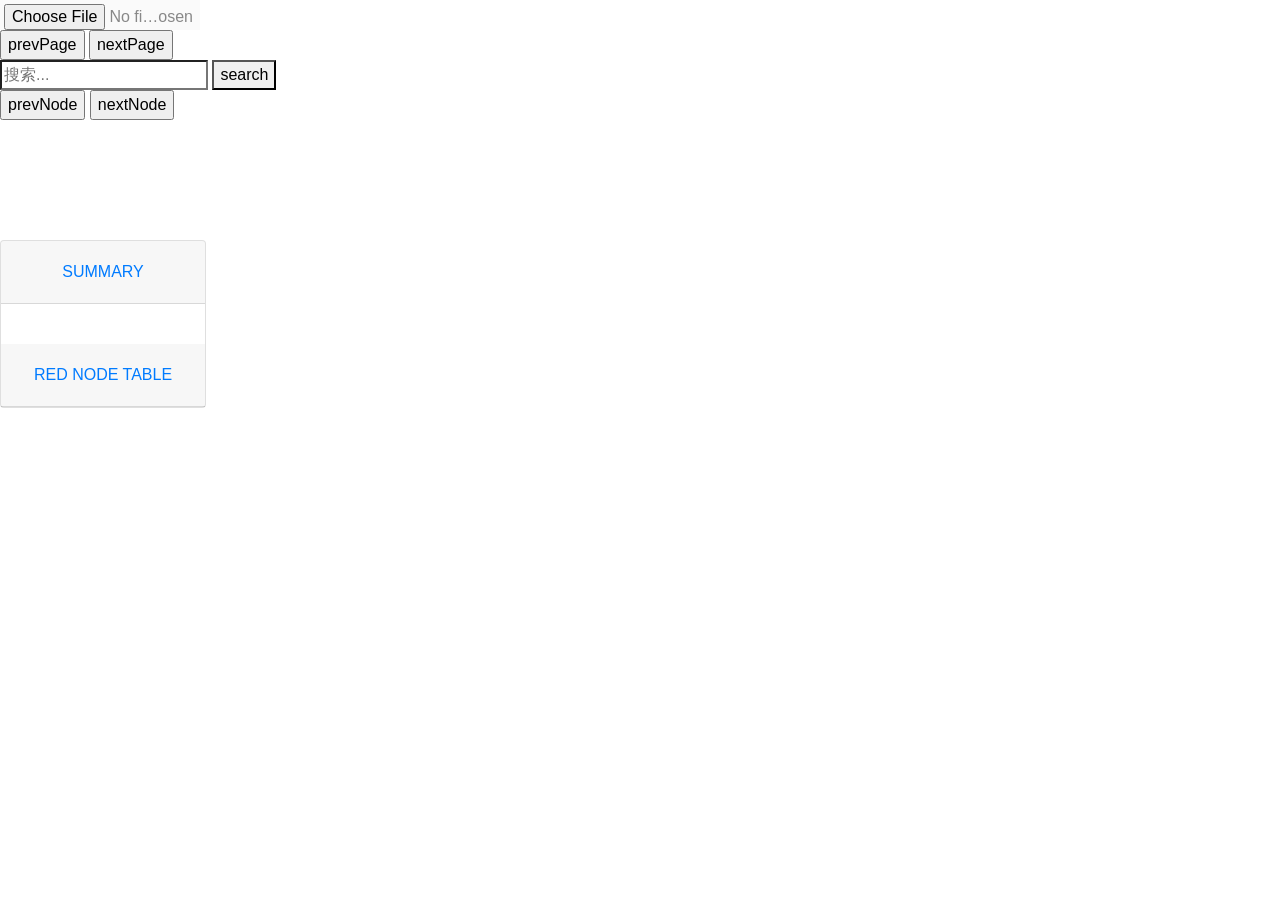
<file: YOLO算法优化/代码/YOLOv5移植与优化/cnperf_layer/index.html>
<!DOCTYPE html>
<html lang="en">
  <head>
    <meta charset="UTF-8" />
    <title>Network Performance Visualization</title>
  </head>
  <body>
    <script src="./g6-v3.5.10.js"></script>
    <link rel="stylesheet" href="./bootstrap.min-v4.5.0.css">
    <script src="./jquery-3.5.1.min.js"></script>
    <script src="./bootstrap.min-v4.5.0.js"></script>
    <style>
      .g6-minimap {
        position: absolute;
        right: 0;
        top: 6px;
        background-color: #fff;
      }
      .g6-tooltip {
        padding: 10px 6px;
        color: white;
        background-color: gray;
        border: 1px solid #e2e2e2;
        border-radius: 4px;
      }
      .g6-tooltip table {
	      color: white;
	    }
	    .g6-tooltip caption {
	      color: white;
		    font-size: 30px;
	    }
      .input-file {
        padding: 4px 4px;
        height: 30px;
        width: 200px;
        line-height: 20px;
        cursor: pointer;
        color: #888;
        background: #fafafa;

        overflow: hidden;
        display: inline-block;
        *display: inline;
        *zoom: 1;
      }
      .input-file input {
        font-size: 100px;
        opacity: 0;
        filter: alpha(opacity=0);
        cursor: pointer;
      }
      .input-file:hover {
        color: #444;
        background: #eee;
        border-color: #ccc;
        text-decoration: none;
      }
      .popBox {
        position: absolute;
        visibility:hidden;
        border:1px solid #CCC;
        padding: 5px;
        display: none;
        z-index: 111;
        //width: 200px;
        //height: 200px;
        background-color: white;
      }
      .popBox.close {
        text-align: right;
        background-color: #F8F8F8;
      }
      caption {
	      text-align:center;
		    caption-side:top;
        color : black;
	    }
	    a {
	      color:black;
	    }
      body {
        overflow: hidden;
      }
    </style>
    <div style="position: fixed;z-index:100;">
      <input type="file" id="selectFile"  class="input-file"/><br />
      <div id="tips-div"></div>
      <input type="button" value="prevPage" onclick="prevPage()"></input>
      <input type="button" value="nextPage" onclick="nextPage()"></input>
      <br />
	    <input type="search" id="search" placeholder="搜索...">
	    <button onclick="searchNode()">search</button><br />
	    <div id="search_result"></div>
	    <input type="button" value="prevNode" onclick="prevNode()"></input>
      <input type="button" value="nextNode" onclick="nextNode()"></input>
    </div>
    <div style="position: fixed;left: 0;top: 240px;z-index:100; max-width:20%; max-height: 70%; overflow-y: auto; overflow-x:hidden;">
	    <div class="card">
	      <div class="card-header" id="heading0">
	        <h2 class="mb-0">
		        <button class="btn btn-link btn-block text-center" type="button" data-toggle="collapse" data-target="#collapse0" atia-expanded="true" aria-controls="collapse0">
		        SUMMARY
		        </button>
		      </h2>
		    </div>
		    <div id="collapse0" class="collapse show" aria-labelledby="heading0">
		      <div class="card-body" style="overflow: auto;">
		        <table id="summary_table" border="1"></table>
		      </div>
		    </div>
		    <div class="card-header" id="heading1">
	        <h2 class="mb-0">
		        <button class="btn btn-link btn-block text-center" type="button" data-toggle="collapse" data-target="#collapse1" atia-expanded="true" aria-controls="collapse1">
		        RED NODE TABLE
		        </button>
		      </h2>
		    </div>
		    <div id="collapse1" class="collapse" aria-labelledby="heading1">
		      <div class="card-body" style="overflow: auto;">
		        <table id="red_node_table" border="1"></table>
		      </div>
	    	</div>
      </div>
  	</div>
    <div id = "my-g6-container"></div>
    <div id="popBox" class="popBox">
      <div class="close">
        <a href="javascript:void(0)" onclick="closeBox()">关闭</a>
      </div>
      <select id="select" onchange="show()">
	      <option value="cnml-compute">cnml原始图与计算图对应</option>
		    <option value="tfu">TFU子图</option>
	    </select>
      <div id="node_info" style="z-index:112; max-height: 90%; max-width: 30%; overflow: auto"></div>
      <div id = "subgraph" class="g6"></div>
    </div>
    <!--<input type="button" value="确定" class= "load" onclick="getJsonData()" onload="confirm('json加载完成')">-->
    <script>
    var selected_nodes = [];
	  var selected_node_count = 0;
	  var current_node_index = 0;
	  var pre_search_context = "";
	  function showSelectedNode(node_index) {
	    var result = "Total selected nodes : " + selected_node_count + "<br />"
	               + "Current selected node index : " + current_node_index + "<br />";
	    if (selected_nodes[node_index] != undefined) {
	      graph.focusItem(selected_nodes[node_index]);
          graph.setItemState(selected_nodes[node_index], 'hover', true);
	    }
	    document.getElementById("search_result").innerHTML = result;
	  }
  	function nextNode() {
      if(current_node_index + 1 < selected_node_count) {
	      graph.setItemState(selected_nodes[current_node_index], 'hover', false);
        current_node_index += 1;
        showSelectedNode(current_node_index);
      }
    }
    function prevNode() {
      if(current_node_index -1 >= 0) {
	    graph.setItemState(selected_nodes[current_node_index], 'hover', false);
        current_node_index -= 1;
        showSelectedNode(current_node_index);
      }
    }
  	function searchNode() {
	    var search_context = document.getElementById("search").value;
	    pre_search_context = search_context;
	    if (selected_nodes[current_node_index] != undefined) {
	      graph.setItemState(selected_nodes[current_node_index], 'hover', false);
	    }
	    selected_nodes = graph.findAll('node', node => {
	      var label = node.get('model').label;
		    label = label.toLowerCase();
		    search_context = search_context.toLowerCase();
		    if (label.indexOf(search_context) != -1) {
		      return node;
	  	  }
	    });
	    selected_node_count = selected_nodes.length;
	    current_node_index = 0;
	    console.log(selected_nodes);
	    showSelectedNode(current_node_index);
	  }
	  $('#search').keydown(function(e) {
	    if (e.keyCode == 13) {  // enter
	      var current_search_context = document.getElementById("search").value;
		    if (current_search_context != pre_search_context) {
		      searchNode();
		    } else {
		      if (current_node_index == selected_node_count -1) {
		        searchNode();
		      } else {
		        nextNode();
		      }
		    }
	    }
	  });
    function showToast(msg, duration) {
	    duration = isNaN(duration)?3000:duration;
	    var m = document.createElement("toast");
	    m.innerHTML = msg;
	    m.style.cssText = "width:60%;min-width:150px;background:#000;opacity:0.6;height:auto;min-height:30px;color:#fff;text-align:center;position:fixed;top:60%;left:30%;z-index:1000";
	    document.body.appendChild(m);
	    setTimeout(function(){
	      var d = 0.5;
        m.style.webkitTransition = "-webkit=transform" + d + "sease-in, opacity" + d + "sease-in";
		    m.style.opacity = "0";
		    setTimeout(function() {document.body.removeChild(m)}, d*1000);
		  },duration);
	  }
    var current_node;
	  function show() {
	    console.log(document.getElementById("select").value)
	    var select_id = document.getElementById("select").value;
	    if (select_id == "cnml-compute") {
	      if (current_node.node_subgraph != undefined) {
	        getSubgraph(current_node.node_subgraph);  // node subgraph
		    } else {
          subgraph.clear();
          showToast("不存在cnml原始图与计算图的对应关系图",3000);
	    	}
	    } else if (select_id == "tfu") {
	      if (current_node.subgraph != undefined) {
	        getSubgraph(current_node.subgraph);  // tfu subgraph
		    } else {
          subgraph.clear();
          showToast("不存在TFU子图",3000);
		    }
	    }
	  }

     function showSummaryInfo(origin_data) {
        console.log("show summary");
        deleteTable("summary_table");
        var table = document.getElementById("summary_table");
        // var caption = table.createCaption();
		    // caption.innerHTML = "summary";
        var row0 = table.insertRow(0);
        var cell00 = row0.insertCell(0);
        var cell01 = row0.insertCell(1);
        var cell02 = row0.insertCell(2);
        var cell03 = row0.insertCell(3);
        cell00.innerHTML = "layer type";
        cell01.innerHTML = "layer count";
        cell02.innerHTML = "layer time(us)";
        cell03.innerHTML = "layer ratio";
        console.log(origin_data.summary.length);
        for (i = 1, len = origin_data.summary.length; i < len + 1; i++) {
          var row = table.insertRow(i);
          var cell0 = row.insertCell(0);
          var cell1 = row.insertCell(1);
          var cell2 = row.insertCell(2);
          var cell3 = row.insertCell(3);
          console.log(i);
          console.log(origin_data.summary[i-1].layer_type);
          cell0.innerHTML = origin_data.summary[i-1].layer_type;
          cell1.innerHTML = origin_data.summary[i-1].layer_count;
          cell2.innerHTML = origin_data.summary[i-1].layer_time;
          cell3.innerHTML = origin_data.summary[i-1].layer_ratio;
        }
        var row1 = table.insertRow(origin_data.summary.length + 1);
        var cell10 = row1.insertCell(0);
        var cell11 = row1.insertCell(1);
        var cell12 = row1.insertCell(2);
        var cell13 = row1.insertCell(3);
        cell10.innerHTML = "total time";
        cell11.innerHTML = "";
        cell12.innerHTML = origin_data.total_time;
        cell13.innerHTML = "";
      }
      function deleteTable(id) {
	      var table = document.getElementById(id);
		    console.log(table.rows.length);
        table.deleteCaption();
		    for (i = 0, len = table.rows.length; i < len; i++) {
		      table.deleteRow(0);
		    }
	    }
      function getSubgraph(data) {
        graph.node(function (node) {
            //console.log(node.color);
            var node_type = "rect";
            if (node.not_exist != undefined) {
              node_type = "star";
            }
            return {
              type: node_type
            }
          });
        subgraph.data(data);
        subgraph.render();
        /*
        for (i = 0, len = data.groups.length; i < len; i++) {
		      subgraph.collapseGroup(data.groups[i].id);
		    }*/
      }
      function popBox(model) {
        var popBox = document.getElementById("popBox");
       // var popLayer = document.getElementById("popLayer");
        popBox.style.display = "block";
       // popLayer.style.display = "block";
        popBox.style.visibility = "visible";
        popBox.style.left = "0px";
        popBox.style.top = "0px";
       // popLayer.style.visibility = "visible";
        popBox.style.width = "100%";
       // popBox.style.height = "100%";
        var select_model = document.getElementById("select");
	      for (i = 0; i < select_model.length; i++) {
	        console.log(select_model[i].selected);
		      if (select_model[i].value == "cnml-compute") {
		        select_model[i].selected = true;
		      }
	      }
        var node_info = document.getElementById("node_info");
        node_info.style.position = "absolute";
        if (model.collapse_info != undefined) {
          node_info.innerHTML = model.collapse_info;
        }

        if (model.node_subgraph != undefined) {
          getSubgraph(model.node_subgraph);
        } else {
          showToast("不存在cnml原始图与计算图的对应关系图",3000);
        }
      };
      function closeBox() {
        var popBox = document.getElementById("popBox");
        //var popLayer = document.getElementById("popLayer");
        popBox.style.display = "none";
        //popLayer.style.display = "none";
        subgraph.clear();
        current_node = undefined;
        node_info.innerHTML = "";
      }
      window.graphSize = {
        width: window.innerWidth,
        height: window.innerHeight,
      }
      const minimap = new G6.Minimap({
        // size: [window.graphSize.width / 4, window.graphSize.height/ 4],
        size: [200, window.innerHeight],
        type: 'delegate',
      });
      const subgraph = new G6.Graph(
        {
          container: "subgraph",
          width: window.innerWidth,
          height: window.innerHeight,
          layout: {
              type: "dagre",
              preventOverlap: true,
              nodeSize: 20,
          },
          linkCenter:true,
          defaultNode: {
            type: 'rect',
            size: [80, 30],
            style: {
              fill : 'white',
              // fill : '#C6E5FF',
              stroke: '#5B8FF9',
              lineWidth: 0.5,
            },
            labelCfg: {
              style: {
                position: 'center',
                fill: 'black',
                opacity: 1,
              },
            },
          },
          defaultEdge: {
            type: 'cubic-vertical',
            style: {
              endArrow:true,
              lineWidth:2,
              stroke:"#C2C8D5"
            }
          },
          groupType: 'rect',
		      groupStyle: {
		        collapse: {
			        width: 200,
			        height: 200
			      }
		      },
          // fitView: true,
          // fitViewPadding: [20, 40, 50, 20],
          fitCenter: true,
          nodeStateStyles: {
              hover : {
                  fill: "steelblue",
              },
          },
          modes: {
            default: [ "drag-canvas", "zoom-canvas", "drag-group", "collapse-expand-group",
              // 点提示框交互工具的配置
              {
                type: 'tooltip',
                formatText(model) {
                  text ='<pre>'
                  + model.node_info;
                  return text;
                },
                shouldUpdate: e => {
                  return true;
                }
              }
            ]
          },
        });
      const graph = new G6.Graph(
      {
          container: "my-g6-container",
          width: window.graphSize.width,
          height: window.graphSize.height,
          plugins: [minimap],
          linkCenter:true,
          defaultNode: {
            type: 'rect',
            size: [100, 30],
            style: {
              fill : 'white',
              // fill : '#C6E5FF',
              stroke: '#5B8FF9',
              lineWidth: 0.5,
            },
            labelCfg: {
              style: {
                position: 'center',
                fill: 'black',
                opacity: 1,
              },
            },
          },
          defaultEdge: {
            type: 'cubic-vertical',
            style: {
              endArrow:true,
              lineWidth:2,
              stroke:"#C2C8D5"
            }
          },
          fitView: true,
          fitViewPadding: [20, 40, 50, 20],
          groupType: "rect",
          modes: {
            default: [ "drag-canvas", "zoom-canvas",
              // 点提示框交互工具的配置
              {
                type: 'tooltip',
                formatText(model) {
                  text ='<pre>';
                  if (model.op_info != undefined) {  // show cnml op info
                    text = text + model.op_info;
                  } else {  // show layer group info
                    if (model.basic_info != undefined) {
                      text = text + model.basic_info;
                    }
                    if (model.sub_info != undefined) {
                      text = text + model.sub_info;
                    }
                    if (model.error_info != undefined) {
                      text = text + model.error_info;
                    }
                  }
                  text = text + '</pre>';
                  return text;
                },
                shouldUpdate: e => {
                  return true;
                }
              }
            ]
          },
          nodeStateStyles: {
              hover : {
                  fill: "steelblue",
              },
          },
          layout: {
              type: "dagre",
              preventOverlap: true,
              nodeSize: 20,
          },
        });

        function showRedNodeTable(io_id, cp_id) {
		      deleteTable("red_node_table");
          var red_node_table = document.getElementById("red_node_table");
		      var row0 = red_node_table.insertRow(0);
		      var row1 = red_node_table.insertRow(1);
		      var row2 = red_node_table.insertRow(2);
          var cell00 = row0.insertCell(0);
          var cell01 = row0.insertCell(1);
		      var cell10 = row1.insertCell(0);
          var cell11 = row1.insertCell(1);
		      var cell20 = row2.insertCell(0);
          var cell21 = row2.insertCell(1);
          cell00.innerHTML = "bottleneck";
          cell01.innerHTML = "red_node_name";
		      cell10.innerHTML = "io_time > cp_time";
          cell11.innerHTML = io_id;
	      	cell20.innerHTML = "cp_time > io_time";
          cell21.innerHTML = cp_id;
	      }

      function updateGraph(data) {
        try{
          var io_id = "", cp_id = "";
          graph.node(function (node) {
            console.log(node.color);
            if (node.color == "red") {
			        if (node.bottleneck == "IO") {
			          io_id += node.label + ", ";
			        } else if (node.bottleneck == "CP") {
			          cp_id += node.label + ", ";
			        }
			      }
            var node_type = "rect";
            if (node.has_group != undefined) {
              node_type = "diamond";
            }
            var node_color = "white";
            if (node.color != undefined) {
              node_color = node.color;
            }
            return {
              type: node_type,
              style: {
                fill: node_color,
              }
            }
          });
          console.log("hhh");
          graph.read(data);
          showRedNodeTable(io_id, cp_id);
        } catch(error) {
          alert("json文件加载失败");
          console.log(error);
        }
        console.log("update graph!");
      }
      var json_content = "";
      var current_page = 0;
      var pages = 0;
      function loadJson() {
        console.log("get json data!");
        var inputElement = document.getElementById("selectFile");
        var selectFile = document.getElementById("selectFile").files[0];
        var name = selectFile.name;
        var size = selectFile.size;
        var iframe_name = "./html/" + name.split(".")[0] + ".html";
        console.log(iframe_name);
        document.getElementById("tips-div").innerHTML = name + " size: " + size;
        console.log(name + " size: " + size);
        var reader = new FileReader();
        reader.onload = function() {
          try {
            json_content = eval('(' + this.result + ')');
            pages = json_content.data.length;
            loadPage(current_page);
            if (json_content.summary != undefined) {
              showSummaryInfo(json_content);
            } else {
              deleteTable("summary_table");
            }
          } catch(error) {
            alert("json文件格式不正确！");
            console.log(error);
            return;
          }
        }
        reader.readAsText(selectFile);
        reader.onerror = function() {
          alert("json文件格式不正确！");
        }
      }
      function loadPage(page) {
        if (page => 0 && page <pages) {
          updateGraph(json_content.data[page]);
          document.getElementById("tips-div").innerHTML = "Total pages: " + pages + "</br>" +
                                                          "Current page: " + current_page;
        }

      }
      document.getElementById("selectFile").onchange = function(e) {
        loadJson();
      };
      function nextPage() {
        if(current_page + 1 < pages) {
          current_page += 1;
          loadPage(current_page);
        }
      }
      function prevPage() {
        if(current_page -1 >= 0) {
          current_page -= 1;
          loadPage(current_page);
        }
      }
      const main = async () => {
        subgraph.on('node:mouseenter', evt => {
          const { item } = evt;
          subgraph.setItemState(item, 'hover', true);
        });

        subgraph.on('node:mouseleave', evt => {
          const { item } = evt;
          subgraph.setItemState(item, 'hover', false);
        });
        graph.on('node:mouseenter', evt => {
          const { item } = evt;
          graph.setItemState(item, 'hover', true);
        });

        graph.on('node:mouseleave', evt => {
          const { item } = evt;
          graph.setItemState(item, 'hover', false);
        });
        /*
        graph.on("group:click", evt => {
            const {item } = evt;
            graph.collapseGroup(item.groupId);
        });
        */
        graph.on("node:click", evt => {
            const {item } = evt;
            console.log("node click!");
            current_node = item.getModel();
            console.log(current_node.color);
            console.log(current_node.subgraph);
            popBox(current_node);
        });
      };
      main();
    </script>
  </body>
</html>
</file>
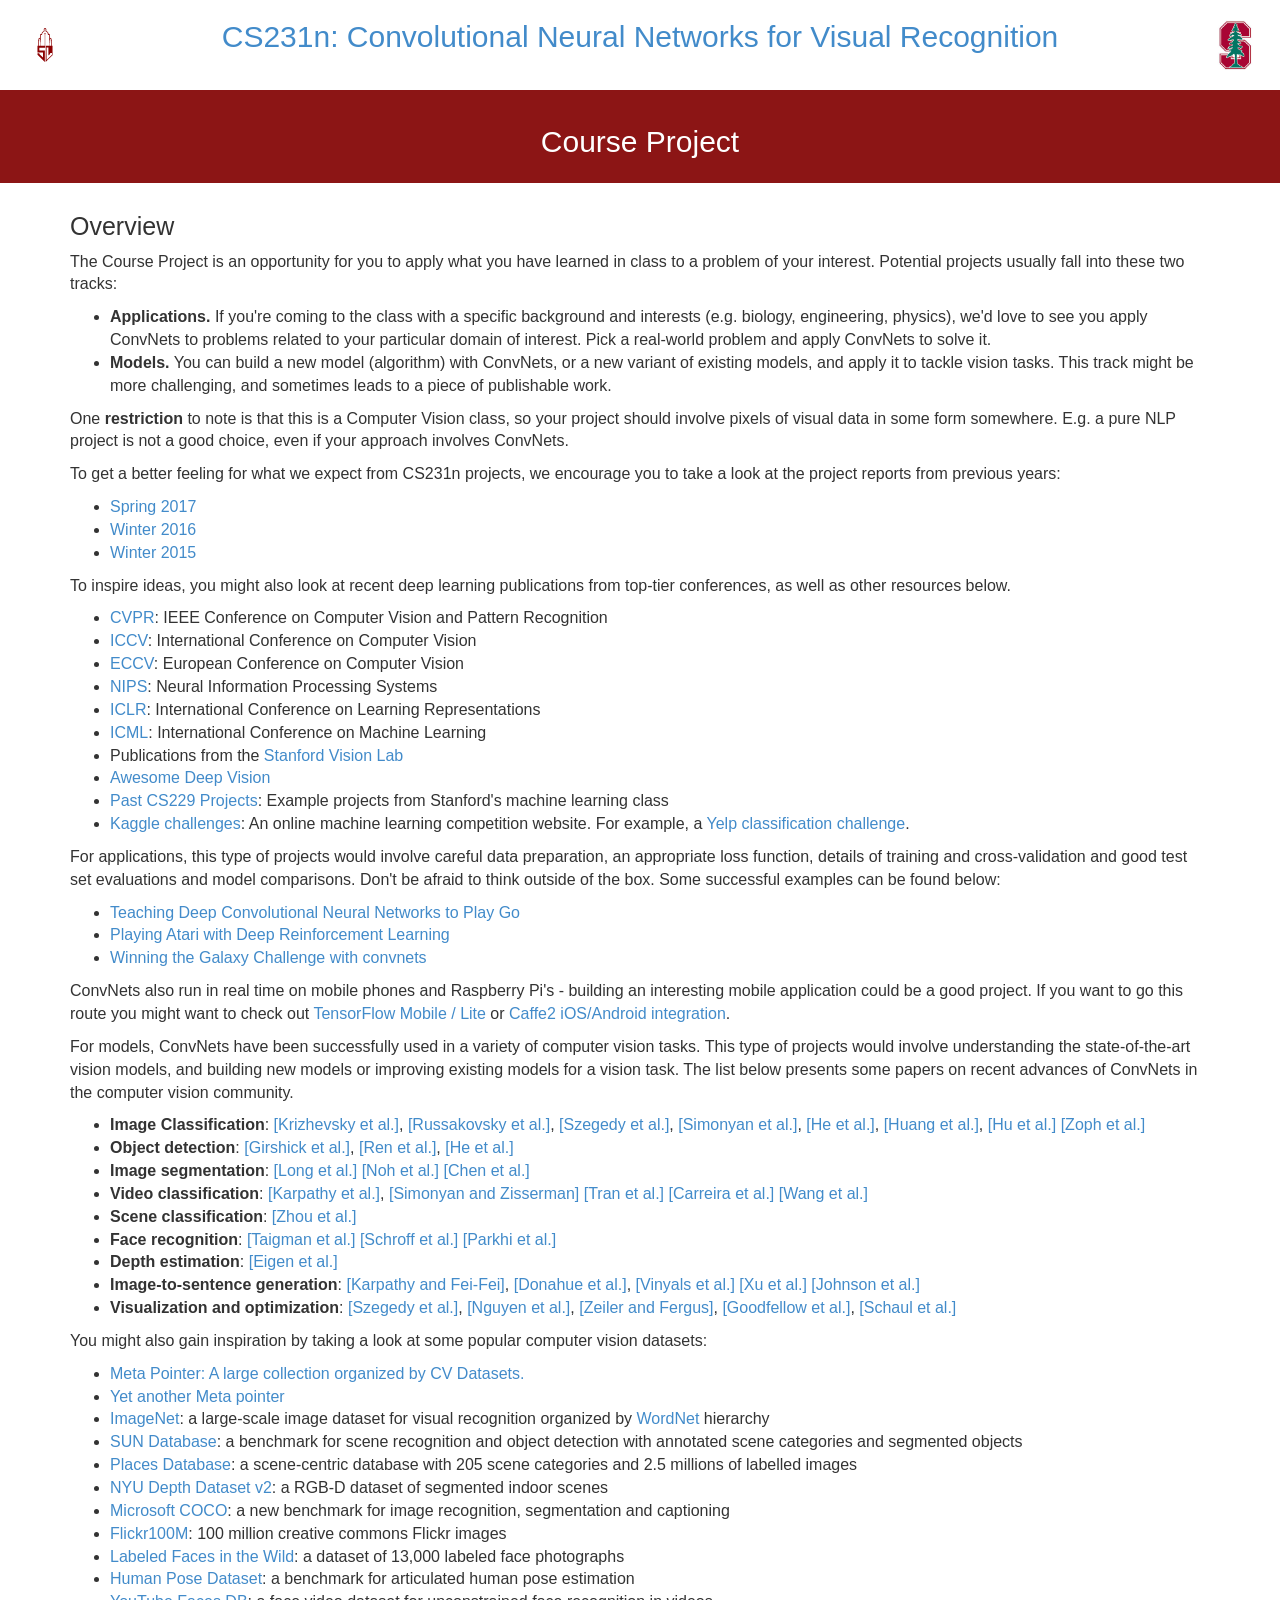
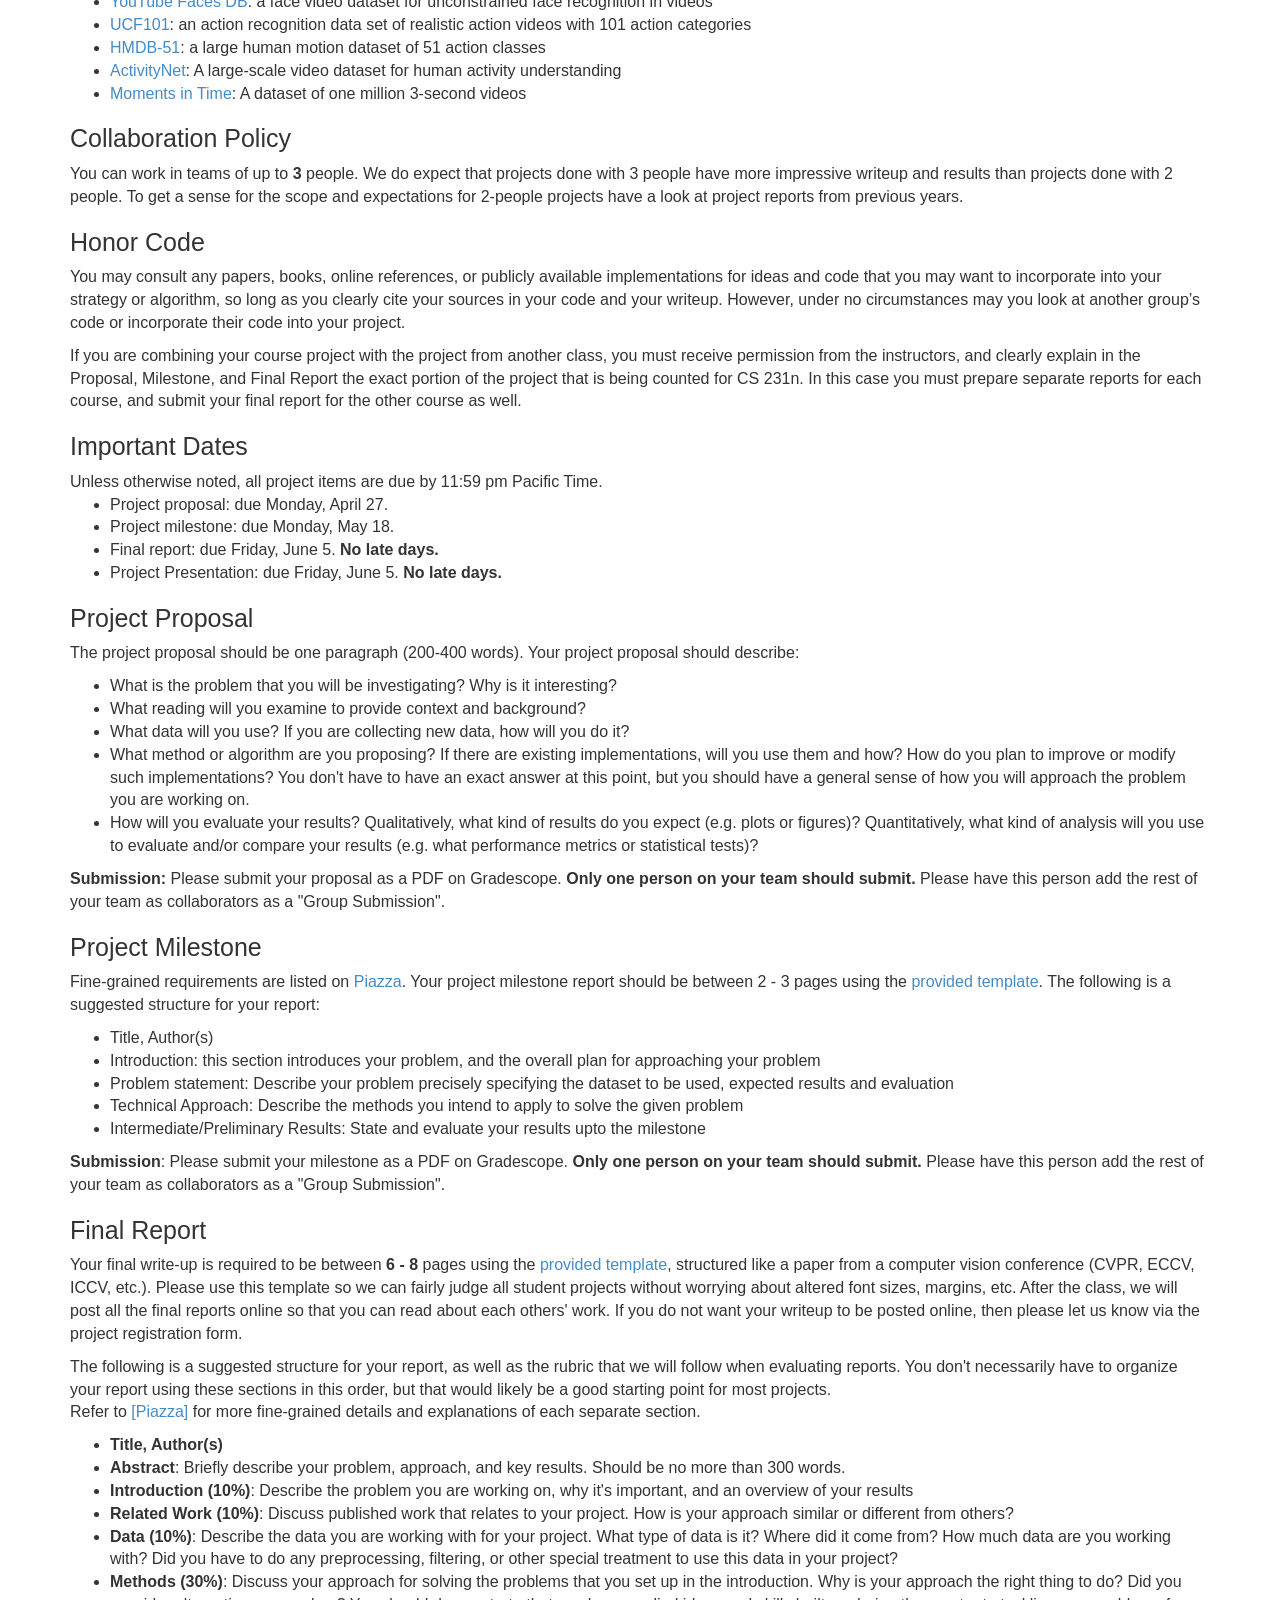
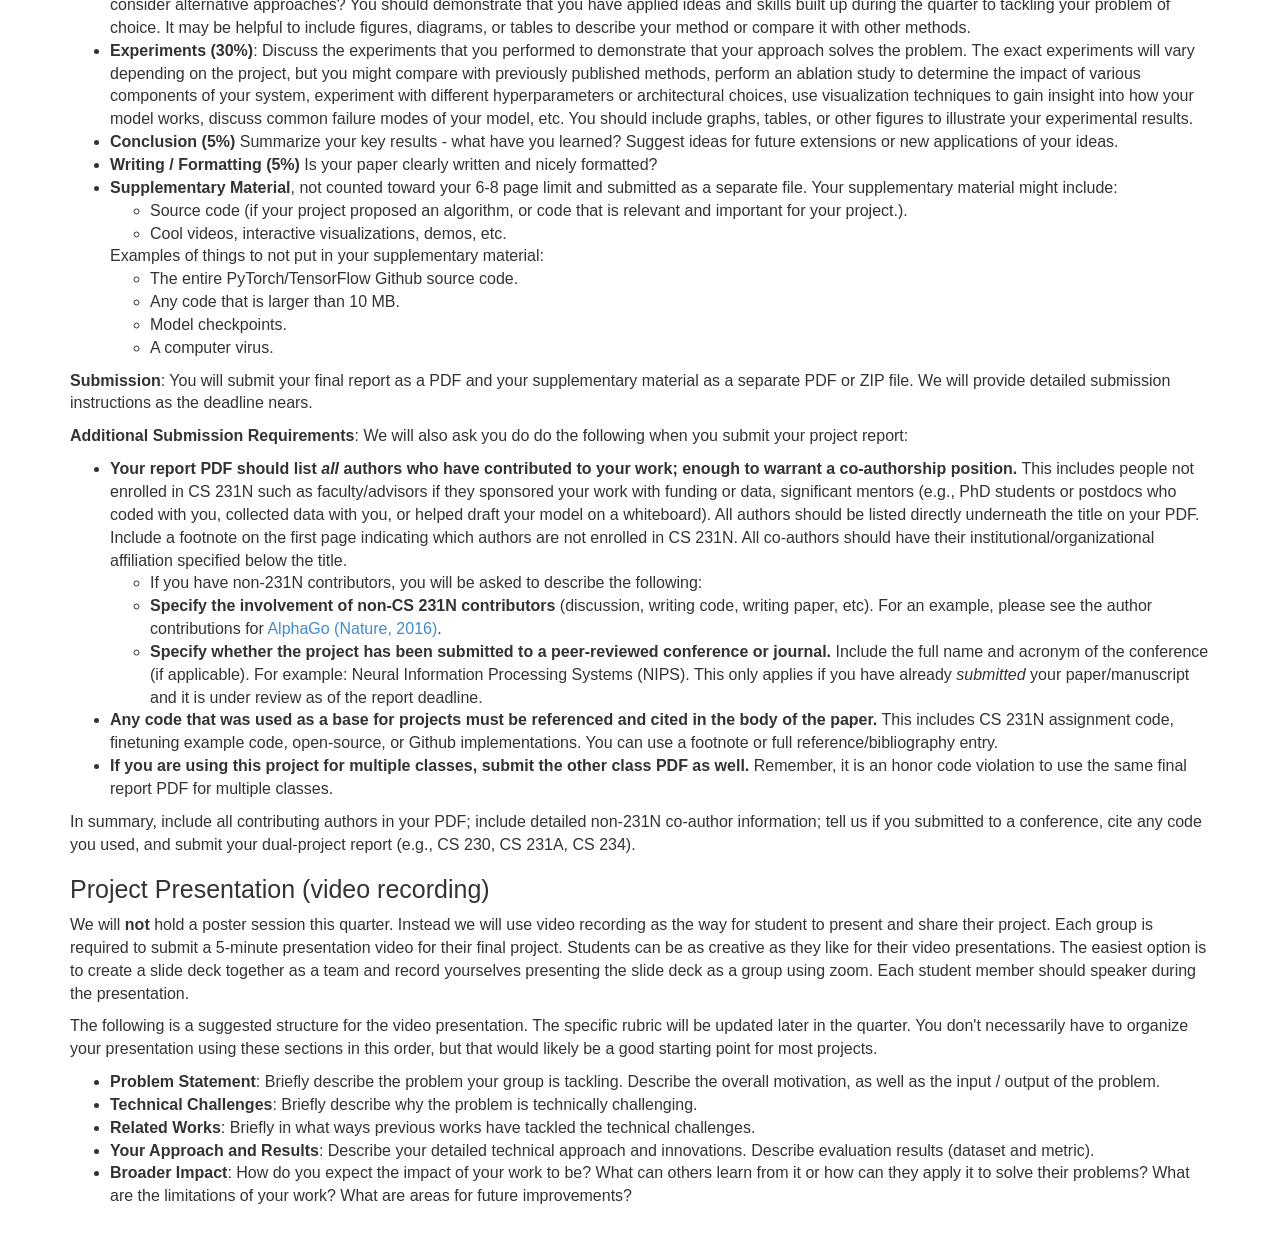
<file: cs231n_course_learning/cs231n/[proposal description].html>
<!DOCTYPE html>
<!-- saved from url=(0039)http://cs231n.stanford.edu/project.html -->
<html lang="en"><head><meta http-equiv="Content-Type" content="text/html; charset=UTF-8">
  
    <meta http-equiv="X-UA-Compatible" content="IE=edge">
    <meta name="viewport" content="width=device-width, initial-scale=1">
  <title>Stanford University CS231n: Convolutional Neural Networks for Visual Recognition</title>

  <!-- bootstrap -->
  <link rel="stylesheet" href="./[proposal description]_files/bootstrap.min.css">
  <link rel="stylesheet" href="./[proposal description]_files/bootstrap-theme.min.css">

  <!-- Google fonts -->
  <link href="./[proposal description]_files/css" rel="stylesheet" type="text/css">

  <!-- Google Analytics -->
  <script async="" src="http://www.google-analytics.com/analytics.js"></script><script>
  (function(i,s,o,g,r,a,m){i['GoogleAnalyticsObject']=r;i[r]=i[r]||function(){
  (i[r].q=i[r].q||[]).push(arguments)},i[r].l=1*new Date();a=s.createElement(o),
  m=s.getElementsByTagName(o)[0];a.async=1;a.src=g;m.parentNode.insertBefore(a,m)
  })(window,document,'script','//www.google-analytics.com/analytics.js','ga');
  ga('create', 'UA-46895817-2', 'auto');
  ga('send', 'pageview');
  </script>

  <link rel="stylesheet" type="text/css" href="./[proposal description]_files/style.css">

  <style>
  .hh {
    margin: 10px 0px 10px 0px;
    border-bottom: 1px solid #8C1515;
    color: #8C1515;
  }
  </style>
</head>

<body>

<div id="header">
  <a href="http://svl.stanford.edu/">
    <img src="./[proposal description]_files/SVLLogo.svg" style="height:50px; float: left; margin-left: 20px;">
  </a>
  <a href="http://stanford.edu/">
    <img src="./[proposal description]_files/stanfordlogo.jpg" style="height:50px; float: right; margin-right: 20px;">
  </a>

  <a href="http://cs231n.stanford.edu/index.html">
    <h1>CS231n: Convolutional Neural Networks for Visual Recognition</h1>
  </a>

  <div style="clear:both;"></div>
</div>

<div style="background-color:#8C1515; color:#FFF; padding:15px;">
<h1>Course Project</h1>
</div>

<!-- <div class="container sec">
  Warning: Details still subject to change
</div> -->

<div class="container sec">
  <h2>Overview</h2>
  <p>
    The Course Project is an opportunity for you to apply what you have learned in class to a
    problem of your interest. Potential projects usually fall into these two tracks:
  </p>
  <ul>
    <li>
      <strong>Applications.</strong>
      If you're coming to the class with a specific background and interests (e.g. biology,
      engineering, physics), we'd love to see you apply ConvNets to problems related to your
      particular domain of interest. Pick a real-world problem and apply ConvNets to solve it.
    </li>
    <li>
      <strong>Models.</strong>
      You can build a new model (algorithm) with ConvNets, or a new variant of existing models,
      and apply it to tackle vision tasks. This track might be more challenging, and sometimes
      leads to a piece of publishable work.
    </li>
  </ul>
  <p>
    One <b>restriction</b> to note is that this is a Computer Vision class, so your project should
    involve pixels of visual data in some form somewhere. E.g. a pure NLP project is not a good
    choice, even if your approach involves ConvNets.
  </p>
  <p>
    To get a better feeling for what we expect from CS231n projects, we encourage you to take a
    look at the project reports from previous years:
    </p><ul>
      <li><a href="http://cs231n.stanford.edu/2017/reports.html">Spring 2017</a></li>
      <li><a href="http://cs231n.stanford.edu/2016/reports.html">Winter 2016</a></li>
      <li><a href="http://cs231n.stanford.edu/2015/reports.html">Winter 2015</a></li>
    </ul>
  <p></p>
  <p>
    To inspire ideas, you might also look at recent deep learning publications from top-tier
    conferences, as well as other resources below.
  </p>
  <ul>
    <li>
      <a href="http://openaccess.thecvf.com/CVPR2019.py">CVPR</a>: 
      IEEE Conference on Computer Vision and Pattern Recognition
    </li>
    <li>
      <a href="http://openaccess.thecvf.com/ICCV2019.py">ICCV</a>:
      International Conference on Computer Vision
    </li>
    <li>
      <a href="http://openaccess.thecvf.com/ECCV2018.py">ECCV</a>:
      European Conference on Computer Vision
    </li>
    <li>
      <a href="https://papers.nips.cc/">NIPS</a>: Neural Information Processing Systems
    </li>
    <li>
      <a href="https://openreview.net/group?id=ICLR.cc/2020/Conference">ICLR</a>:
      International Conference on Learning Representations
    </li>
    <li>
      <a href="https://icml.cc/Conferences/2019/Schedule?type=Poster">ICML</a>:
      International Conference on Machine Learning
    </li>
    <li>
      Publications from the <a href="http://svl.stanford.edu/publications/">Stanford Vision Lab</a>
    </li>
    <li><a href="https://github.com/kjw0612/awesome-deep-vision">Awesome Deep Vision</a></li>
    <li>
      <a href="http://cs229.stanford.edu/projects.html">Past CS229 Projects</a>:
      Example projects from Stanford's machine learning class
    </li>
    <li>
      <a href="http://www.kaggle.com/">Kaggle challenges</a>:
      An online machine learning competition website. For example, a
      <a href="https://www.kaggle.com/c/yelp-restaurant-photo-classification">Yelp classification challenge</a>.
    </li>
  </ul>
  <p>
    For applications, this type of projects would involve careful data preparation, an appropriate
    loss function, details of training and cross-validation and good test set evaluations and model
    comparisons. Don't be afraid to think outside of the box. Some successful examples can be found
    below:
  </p>
  <ul>
    <li><a href="http://arxiv.org/abs/1412.3409">Teaching Deep Convolutional Neural Networks to Play Go</a></li>
    <li><a href="http://arxiv.org/abs/1312.5602">Playing Atari with Deep Reinforcement Learning</a></li>
    <li><a href="http://blog.kaggle.com/2014/04/18/winning-the-galaxy-challenge-with-convnets/">Winning the Galaxy Challenge with convnets</a>
    <!-- <li><a href="http://benanne.github.io/2014/08/05/spotify-cnns.html">Recommending music on Spotify with deep learning</a></li> -->
  </li></ul>
  <p>
    ConvNets also run in real time on mobile phones and Raspberry Pi's - building an interesting
    mobile application could be a good project. If you want to go this route you might want to
    check out <a href="https://www.tensorflow.org/mobile/">TensorFlow Mobile / Lite</a> or
    <a href="https://caffe2.ai/docs/mobile-integration.html">Caffe2 iOS/Android integration</a>.
  </p> 
  <p>
    For models, ConvNets have been successfully used in a variety of computer vision tasks. This
    type of projects would involve understanding the state-of-the-art vision models, and building
    new models or improving existing models for a vision task. The list below presents some papers
    on recent advances of ConvNets in the computer vision community.
  </p>
  <ul>
    <li>
      <strong>Image Classification</strong>:
      <a href="http://www.cs.toronto.edu/~fritz/absps/imagenet.pdf">[Krizhevsky et al.]</a>,
      <a href="http://arxiv.org/abs/1409.0575">[Russakovsky et al.]</a>,
      <a href="http://arxiv.org/abs/1409.4842">[Szegedy et al.]</a>,
      <a href="http://arxiv.org/abs/1409.1556">[Simonyan et al.]</a>,
      <a href="http://arxiv.org/abs/1406.4729">[He et al.]</a>,
      <a href="https://arxiv.org/abs/1608.06993">[Huang et al.]</a>,
      <a href="https://arxiv.org/abs/1709.01507">[Hu et al.]</a>
      <a href="https://arxiv.org/abs/1707.07012">[Zoph et al.]</a>
    </li>
    <li>
      <strong>Object detection</strong>:
      <a href="http://arxiv.org/abs/1311.2524">[Girshick et al.]</a>,
      <a href="https://arxiv.org/abs/1506.01497">[Ren et al.]</a>,
      <a href="https://arxiv.org/abs/1703.06870">[He et al.]</a>
    </li>
    <li><strong>Image segmentation</strong>: 
      <a href="http://arxiv.org/abs/1411.4038">[Long et al.]</a>
      <a href="https://arxiv.org/abs/1505.04366">[Noh et al.]</a>
      <a href="http://ieeexplore.ieee.org/abstract/document/7913730/">[Chen et al.]</a>
    </li>
    <li>
      <strong>Video classification</strong>:
      <a href="http://cs.stanford.edu/people/karpathy/deepvideo/">[Karpathy et al.]</a>,
      <a href="http://arxiv.org/abs/1406.2199">[Simonyan and Zisserman]</a>
      <a href="https://arxiv.org/abs/1412.0767">[Tran et al.]</a>
      <a href="https://arxiv.org/abs/1705.07750">[Carreira et al.]</a>
      <a href="https://arxiv.org/abs/1711.07971">[Wang et al.]</a>
    </li>
    <li><strong>Scene classification</strong>:
      <a href="http://places.csail.mit.edu/">[Zhou et al.]</a>
    </li>
    <li>
      <strong>Face recognition</strong>:
      <a href="http://www.cv-foundation.org/openaccess/content_cvpr_2014/papers/Taigman_DeepFace_Closing_the_2014_CVPR_paper.pdf">[Taigman et al.]</a>
      <a href="https://www.cv-foundation.org/openaccess/content_cvpr_2015/papers/Schroff_FaceNet_A_Unified_2015_CVPR_paper.pdf">[Schroff et al.]</a>
      <a href="http://cis.csuohio.edu/~sschung/CIS660/DeepFaceRecognition_parkhi15.pdf">[Parkhi et al.]</a>
    </li>
    <li>
      <strong>Depth estimation</strong>:
      <a href="http://www.cs.nyu.edu/~deigen/depth/">[Eigen et al.]</a>
    </li>
    <li>
      <strong>Image-to-sentence generation</strong>:
      <a href="http://cs.stanford.edu/people/karpathy/deepimagesent/">[Karpathy and Fei-Fei]</a>,
      <a href="http://arxiv.org/abs/1411.4389">[Donahue et al.]</a>,
      <a href="http://arxiv.org/abs/1411.4555">[Vinyals et al.]</a>
      <a href="https://arxiv.org/pdf/1502.03044.pdf">[Xu et al.]</a>
      <a href="https://arxiv.org/abs/1511.07571">[Johnson et al.]</a>
    </li>
    <li>
      <strong>Visualization and optimization</strong>:
      <a href="http://arxiv.org/pdf/1312.6199v4.pdf">[Szegedy et al.]</a>,
      <a href="http://arxiv.org/abs/1412.1897">[Nguyen et al.]</a>,
      <a href="http://arxiv.org/abs/1311.2901">[Zeiler and Fergus]</a>,
      <a href="http://arxiv.org/abs/1412.6572">[Goodfellow et al.]</a>,
      <a href="http://arxiv.org/abs/1312.6055">[Schaul et al.]</a>
    </li>
  </ul>
  <p>
    You might also gain inspiration by taking a look at some popular computer vision datasets:
  </p>
  <p>
    </p><ul>
      <li><a href="http://www.cvpapers.com/datasets.html">Meta Pointer: A large collection organized by CV Datasets.</a></li>
      <li><a href="http://riemenschneider.hayko.at/vision/dataset/">Yet another Meta pointer</a></li>
      <li><a href="http://http//image-net.org/">ImageNet</a>: a large-scale image dataset for visual recognition organized by <a href="http://wordnet.princeton.edu/">WordNet</a> hierarchy</li>
      <li><a href="http://groups.csail.mit.edu/vision/SUN/">SUN Database</a>: a benchmark for scene recognition and object detection with annotated scene categories and segmented objects</li>
      <li><a href="http://places.csail.mit.edu/">Places Database</a>: a scene-centric database with 205 scene categories and 2.5 millions of labelled images</li>
      <li><a href="http://cs.nyu.edu/~silberman/datasets/nyu_depth_v2.html">NYU Depth Dataset v2</a>: a RGB-D dataset of segmented indoor scenes</li>
      <li><a href="http://mscoco.org/">Microsoft COCO</a>: a new benchmark for image recognition, segmentation and captioning</li>
      <li><a href="http://yahoolabs.tumblr.com/post/89783581601/one-hundred-million-creative-commons-flickr-images">Flickr100M</a>: 100 million creative commons Flickr images</li>
      <li><a href="http://vis-www.cs.umass.edu/lfw/">Labeled Faces in the Wild</a>: a dataset of 13,000 labeled face photographs</li>
      <li><a href="http://human-pose.mpi-inf.mpg.de/">Human Pose Dataset</a>: a benchmark for articulated human pose estimation</li>
      <li><a href="http://www.cs.tau.ac.il/~wolf/ytfaces/">YouTube Faces DB</a>: a face video dataset for unconstrained face recognition in videos</li>
      <li><a href="http://crcv.ucf.edu/data/UCF101.php">UCF101</a>: an action recognition data set of realistic action videos with 101 action categories</li>
      <li><a href="http://serre-lab.clps.brown.edu/resource/hmdb-a-large-human-motion-database/">HMDB-51</a>: a large human motion dataset of 51 action classes</li>
      <li><a href="http://activity-net.org/">ActivityNet</a>: A large-scale video dataset for human activity understanding</li>
      <li><a href="http://moments.csail.mit.edu/">Moments in Time</a>: A dataset of one million 3-second videos</li>
    </ul>
  <p></p>

  <h2>Collaboration Policy</h2>
  <p>
    You can work in teams of up to <strong>3</strong> people. We do expect that projects done with
    3 people have more impressive writeup and results than projects done with 2 people. To get a
    sense for the scope and expectations for 2-people projects have a look at project reports from
    previous years.
  </p>

  <h2>Honor Code</h2>
  <p>
    You may consult any papers, books, online references, or publicly available implementations for
    ideas and code that you may want to incorporate into your strategy or algorithm, so long as you
    clearly cite your sources in your code and your writeup. However, under no circumstances may you
    look at another group’s code or incorporate their code into your project.
  </p>
  <p>
    If you are combining your course project with the project from another class, you must receive
    permission from the instructors, and clearly explain in the Proposal, Milestone, and Final Report
    the exact portion of the project that is being counted for CS 231n. In this case you must prepare
    separate reports for each course, and submit your final report for the other course as well.
  </p>

  <h2>Important Dates</h2>
  Unless otherwise noted, all project items are due by 11:59 pm Pacific Time.<br>
  <ul>
    <li>Project proposal: due Monday, April 27.</li>
    <li>Project milestone: due Monday, May 18.</li>
    <li>Final report: due Friday, June 5. <b>No late days.</b></li>
    <li>Project Presentation: due Friday, June 5. <b>No late days.</b></li>
  </ul>

  <h2>Project Proposal</h2>
  <p>
    The project proposal should be one paragraph (200-400 words). Your project proposal should
    describe:
  </p>
  <ul>
    <li>What is the problem that you will be investigating? Why is it interesting?</li>
    <li>What reading will you examine to provide context and background?</li>
    <li>What data will you use? If you are collecting new data, how will you do it?</li>
    <li>
      What method or algorithm are you proposing? If there are existing implementations, will you
      use them and how? How do you plan to improve or modify such implementations? You don't have
      to have an exact answer at this point, but you should have a general sense of how you will
      approach the problem you are working on.
    </li>
    <li>
      How will you evaluate your results? Qualitatively, what kind of results do you expect (e.g.
      plots or figures)? Quantitatively, what kind of analysis will you use to evaluate and/or
      compare your results (e.g. what performance metrics or statistical tests)?
    </li>
  </ul>
  <p>
    <b>Submission:</b>
    Please submit your proposal as a PDF on Gradescope. <b>Only one person on your team should submit.</b>
    Please have this person add the rest of your team as collaborators as a "Group Submission".
  </p>

  <h2>Project Milestone</h2>
  Fine-grained requirements are listed on <a href="https://piazza.com/class/js3o5prh5w378a?cid=958">Piazza</a>.
  Your project milestone report should be between 2 - 3 pages using the
  <a href="http://cvpr2017.thecvf.com/files/cvpr2017AuthorKit.zip">provided template</a>.
  The following is a suggested structure for your report:
  <p>
    </p><ul>
      <li>Title, Author(s)</li>
      <li>Introduction: this section introduces your problem, and the overall plan for approaching your problem</li>
      <li>Problem statement: Describe your problem precisely specifying the dataset to be used, expected results and evaluation</li>
      <li>Technical Approach: Describe the methods you intend to apply to solve the given problem</li>
      <li>
      Intermediate/Preliminary Results: State and evaluate your results upto the milestone
      </li>
    </ul>
  <p></p>
  <p>
    <strong>Submission</strong>:
    Please submit your milestone as a PDF on Gradescope. <b>Only one person on your team should submit.</b>
    Please have this person add the rest of your team as collaborators as a "Group Submission".
  </p>

  <h2>Final Report</h2>
  <p>
    Your final write-up is required to be between <b>6 - 8</b> pages using the
    <a href="http://www.pamitc.org/cvpr15/files/cvpr2015AuthorKit.zip">provided template</a>,
    structured like a paper from a computer vision conference (CVPR, ECCV, ICCV, etc.).
    Please use this template so we can fairly judge all student projects without worrying about
    altered font sizes, margins, etc. After the class, we will post all the final reports online
    so that you can read about each others' work. If you do not want your writeup to be posted
    online, then please let us know via the project registration form.
  </p>
  <p>
    The following is a suggested structure for your report, as well as the rubric that we will
    follow when evaluating reports. You don't necessarily have to organize your report using
    these sections in this order, but that would likely be a good starting point for most projects.
    <br>Refer to <a href="https://piazza.com/class/k76zko2awvo7jc">[Piazza]</a> for more fine-grained details and explanations of each separate section.
  </p>
  <ul>
    <li><b>Title, Author(s)</b></li>
    <li>
      <b>Abstract</b>: Briefly describe your problem, approach, and key results. Should be no more
      than 300 words.
    </li>
    <li>
      <b>Introduction (10%)</b>:
      Describe the problem you are working on, why it's important, and an overview of your results
    </li>
    <li>
      <b>Related Work (10%)</b>:
      Discuss published work that relates to your project. How is your approach similar or different
      from others?
    </li>
    <li>
      <b>Data (10%)</b>:
      Describe the data you are working with for your project. What type of data is it? Where did it
      come from? How much data are you working with? Did you have to do any preprocessing, filtering,
      or other special treatment to use this data in your project?
    </li>
    <li>
      <b>Methods (30%)</b>:
      Discuss your approach for solving the problems that you set up in the introduction. Why is
      your approach the right thing to do? Did you consider alternative approaches? You should
      demonstrate that you have applied ideas and skills built up during the quarter to tackling
      your problem of choice. It may be helpful to include figures, diagrams, or tables to
      describe your method or compare it with other methods.
    </li>
    <li>
      <b>Experiments (30%)</b>:
      Discuss the experiments that you performed to demonstrate that your approach solves the
      problem. The exact experiments will vary depending on the project, but you might compare
      with previously published methods, perform an ablation study to determine the impact of
      various components of your system, experiment with different hyperparameters or architectural
      choices, use visualization techniques to gain insight into how your model works, discuss
      common failure modes of your model, etc. You should include graphs, tables, or other figures
      to illustrate your experimental results.
    </li>
    <li>
      <b>Conclusion (5%)</b>
      Summarize your key results - what have you learned? Suggest ideas for future extensions
      or new applications of your ideas.
    </li>
    <li>
      <b>Writing / Formatting (5%)</b>
      Is your paper clearly written and nicely formatted?
    </li>
    <li>
      <b>Supplementary Material</b>, not counted toward your 6-8 page limit and submitted as
      a separate file. Your supplementary material might include:
      <ul>
        <li>
          Source code (if your project proposed an algorithm, or code that is relevant and important
          for your project.).
        </li>
        <li>Cool videos, interactive visualizations, demos, etc.</li>
      </ul>
      Examples of things to not put in your supplementary material: 
      <ul>
        <li>The entire PyTorch/TensorFlow Github source code.</li>
        <li>Any code that is larger than 10 MB.</li>
        <li>Model checkpoints.</li>
        <li>A computer virus.</li>
      </ul>
    </li>
  </ul>
  <p>
    <b>Submission</b>:
    You will submit your final report as a PDF and your supplementary material as a separate PDF
    or ZIP file. We will provide detailed submission instructions as the deadline nears.
  </p>
  <p>
    <b>Additional Submission Requirements</b>:
    We will also ask you do do the following when you submit your project report:
  </p>
  <ul>
    <li>
      <b>Your report PDF should list <i>all</i> authors who have contributed to your work; enough to
        warrant a co-authorship position.</b> This includes people not enrolled in CS 231N such as
      faculty/advisors if they sponsored your work with funding or data, significant mentors (e.g.,
      PhD students or postdocs who coded with you, collected data with you, or helped draft your
      model on a whiteboard). All authors should be listed directly underneath the title on your PDF.
      Include a footnote on the first page indicating which authors are not enrolled in CS 231N. All
      co-authors should have their institutional/organizational affiliation specified below the title.
    </li>
    <ul>
      <li>If you have non-231N contributors, you will be asked to describe the following:</li>
      <li>
        <b>Specify the involvement of non-CS 231N contributors</b>
        (discussion, writing code, writing paper, etc). For an example, please see the author
        contributions for <a href="https://www.nature.com/nature/journal/v529/n7587/full/nature16961.html#author-information" target="_blank">AlphaGo (Nature, 2016)</a>.
        </li><li>
          <b>Specify whether the project has been submitted to a peer-reviewed conference or journal.</b>
          Include the full name and acronym of the conference (if applicable). For example: Neural
          Information Processing Systems (NIPS). This only applies if you have already
          <i>submitted</i> your paper/manuscript and it is under review as of the report deadline.
      </li>
    </ul>
    <li>
      <b>Any code that was used as a base for projects must be referenced and cited in the body of the paper.</b>
      This includes CS 231N assignment code, finetuning example code, open-source, or Github
      implementations. You can use a footnote or full reference/bibliography entry.
    </li>
    <li>
      <b>If you are using this project for multiple classes, submit the other class PDF as well.</b>
      Remember, it is an honor code violation to use the same final report PDF for multiple classes.
    </li>
  </ul>
  <p>
    In summary, include all contributing authors in your PDF; include detailed non-231N co-author
    information; tell us if you submitted to a conference, cite any code you used, and submit your
    dual-project report (e.g., CS 230, CS 231A, CS 234).
  </p>
  
  <h2>Project Presentation (video recording)</h2>
  <p>
  We will <b> not </b> hold a poster session this quarter. Instead we will use video recording as the way for student to present and share their project. Each group is required to submit a 5-minute presentation video for their final project. Students can be as creative as they like for their video presentations. The easiest option is to create a slide deck together as a team and record yourselves presenting the slide deck as a group using zoom. Each student member should speaker during the presentation.
  </p>
  <p>
  The following is a suggested structure for the video presentation. The specific rubric will be updated later in the quarter. You don't necessarily have to organize your presentation using these sections in this order, but that would likely be a good starting point for most projects.
  </p>

  <ul>
    <li>
      <b>Problem Statement</b>: Briefly describe the problem your group is tackling. Describe the overall motivation, as well as the input / output of the problem.
    </li>
    <li>
      <b>Technical Challenges</b>: Briefly describe why the problem is technically challenging.
    </li>
    <li>
      <b>Related Works</b>: Briefly in what ways previous works have tackled the technical challenges.
    </li>
    <li>
      <b>Your Approach and Results</b>: Describe your detailed technical approach and innovations. Describe evaluation results (dataset and metric).
    </li>
    <li>
      <b>Broader Impact</b>: How do you expect the impact of your work to be? What can others learn from it or how can they apply it to solve their problems? What are the limitations of your work? What are areas for future improvements?
    </li>
  </ul>
  
</div>

<!-- jQuery and Boostrap -->
<script src="https://ajax.googleapis.com/ajax/libs/jquery/1.11.1/jquery.min.js"></script>
<script src="./[proposal description]_files/bootstrap.min.js.download"></script>



</body></html>
</file>
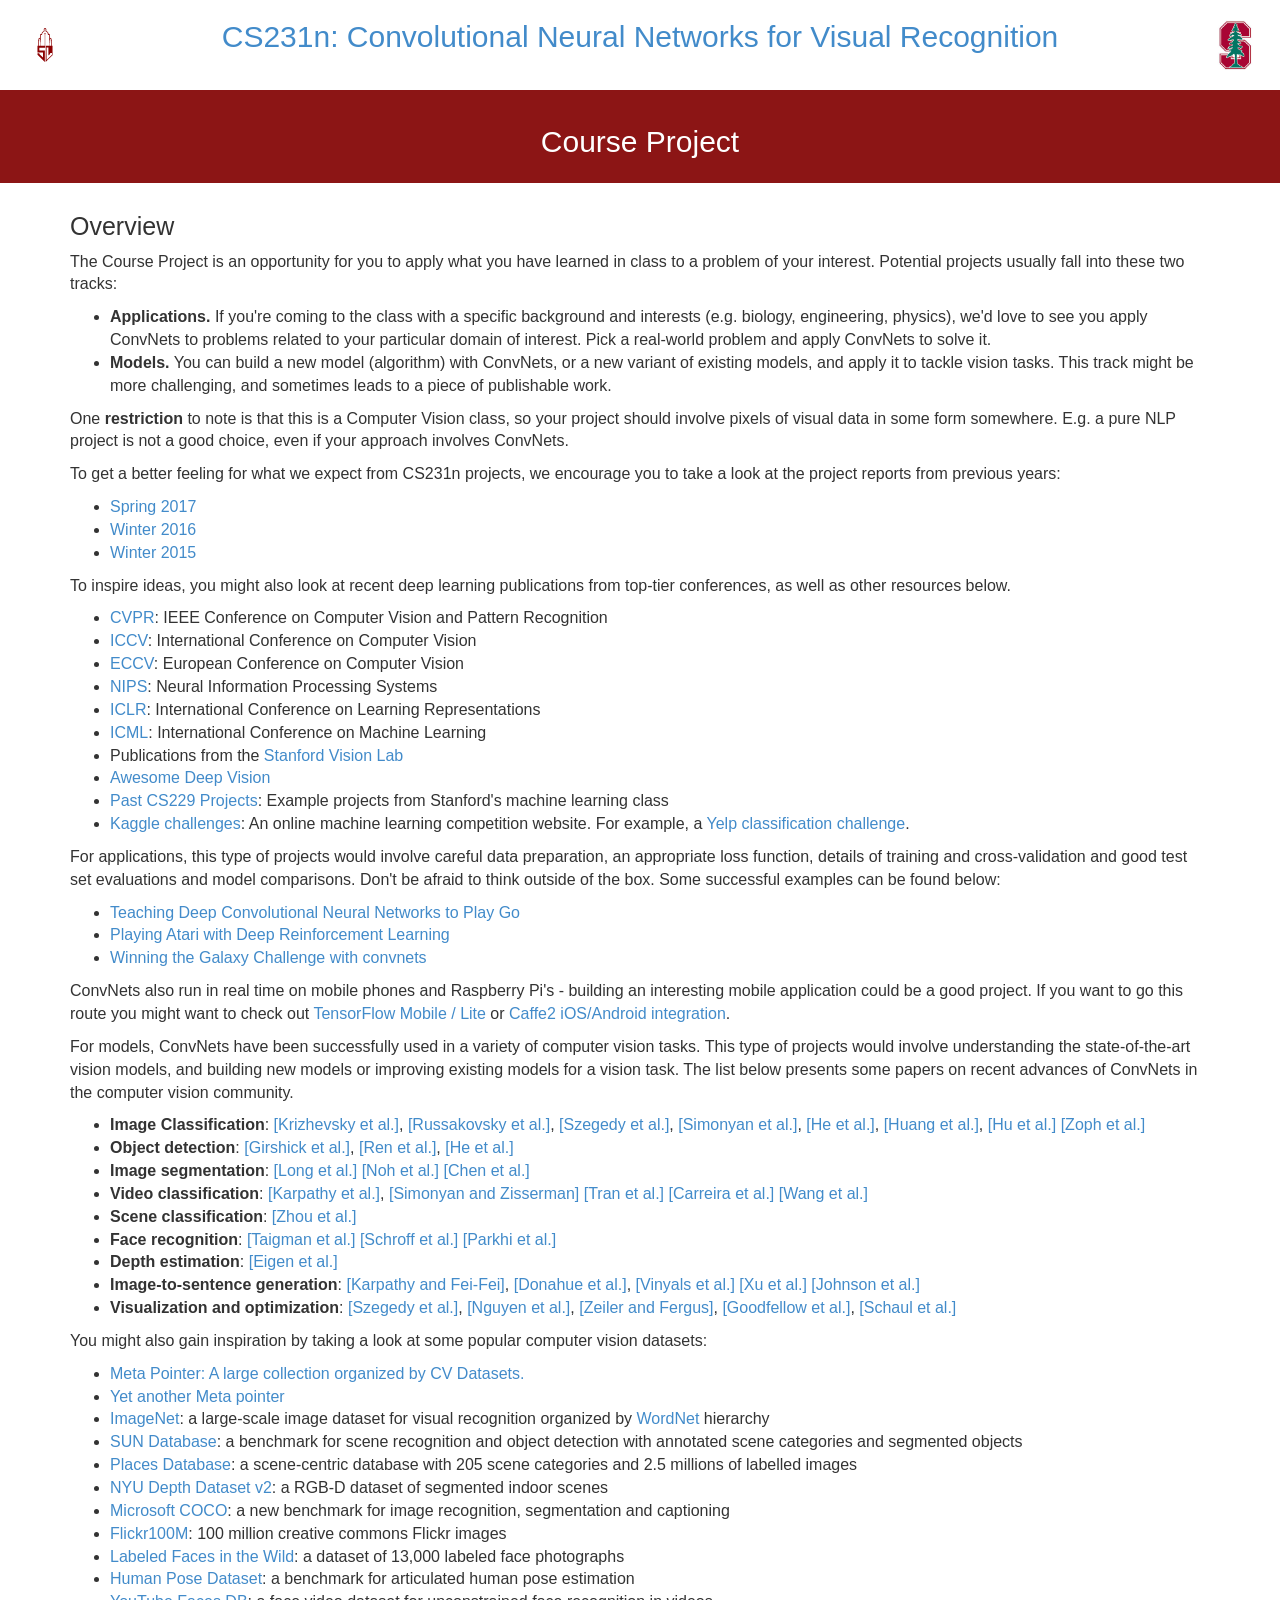
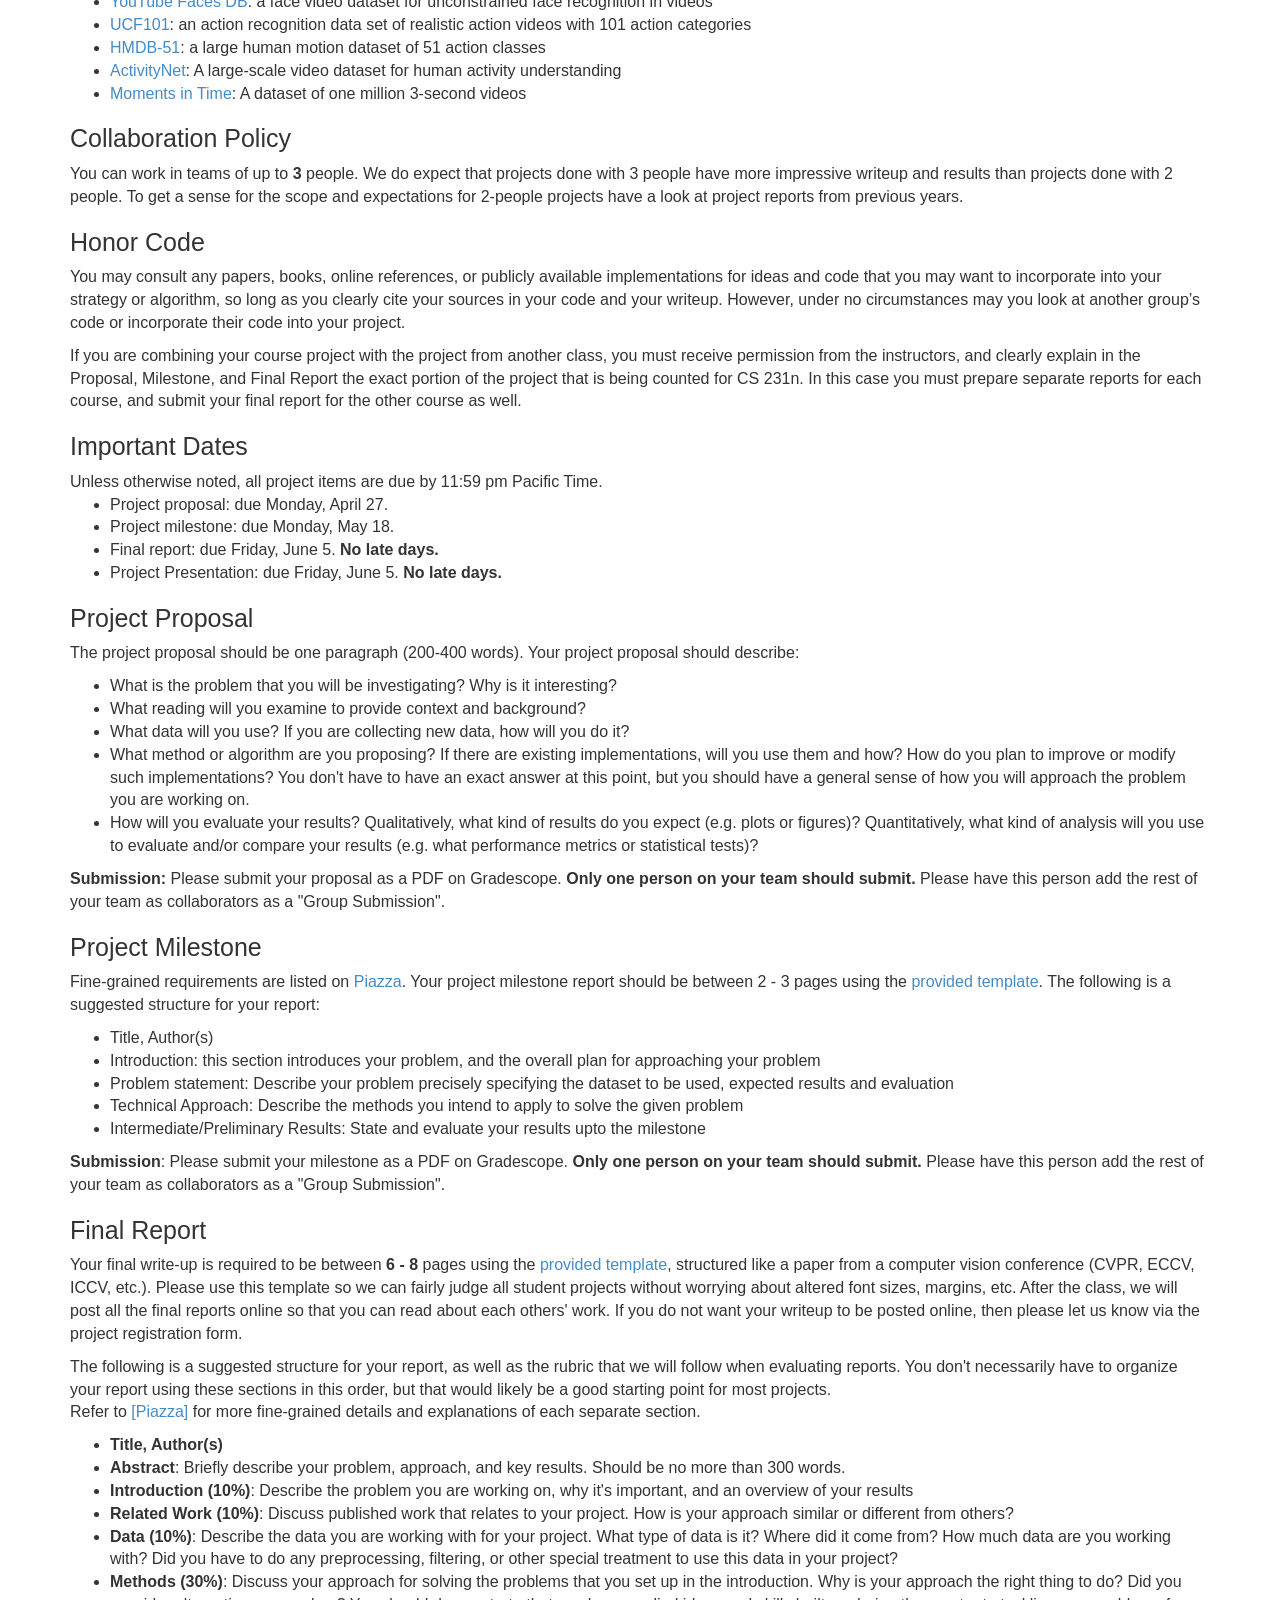
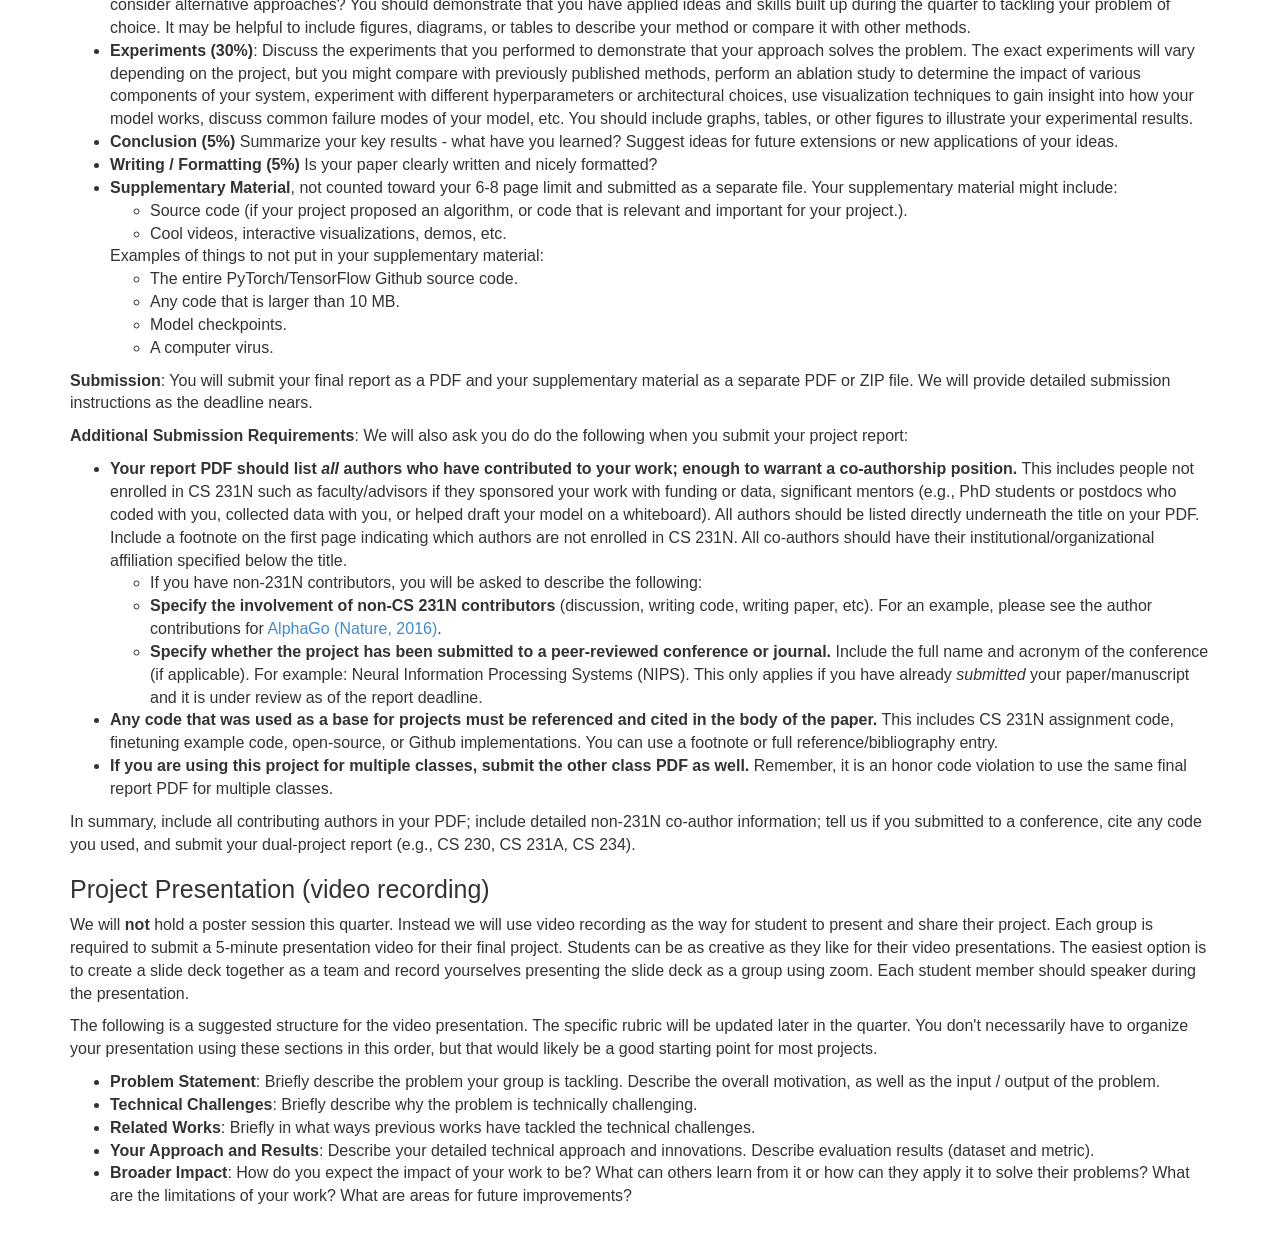
<file: cs231n_course_learning/cs231n/Course Project.html>
<!DOCTYPE html>
<!-- saved from url=(0039)http://cs231n.stanford.edu/project.html -->
<html lang="en"><head><meta http-equiv="Content-Type" content="text/html; charset=UTF-8">
  
    <meta http-equiv="X-UA-Compatible" content="IE=edge">
    <meta name="viewport" content="width=device-width, initial-scale=1">
  <title>Stanford University CS231n: Convolutional Neural Networks for Visual Recognition</title>

  <!-- bootstrap -->
  <link rel="stylesheet" href="./Course Project_files/bootstrap.min.css">
  <link rel="stylesheet" href="./Course Project_files/bootstrap-theme.min.css">

  <!-- Google fonts -->
  <link href="./Course Project_files/css" rel="stylesheet" type="text/css">

  <!-- Google Analytics -->
  <script async="" src="http://www.google-analytics.com/analytics.js"></script><script>
  (function(i,s,o,g,r,a,m){i['GoogleAnalyticsObject']=r;i[r]=i[r]||function(){
  (i[r].q=i[r].q||[]).push(arguments)},i[r].l=1*new Date();a=s.createElement(o),
  m=s.getElementsByTagName(o)[0];a.async=1;a.src=g;m.parentNode.insertBefore(a,m)
  })(window,document,'script','//www.google-analytics.com/analytics.js','ga');
  ga('create', 'UA-46895817-2', 'auto');
  ga('send', 'pageview');
  </script>

  <link rel="stylesheet" type="text/css" href="./Course Project_files/style.css">

  <style>
  .hh {
    margin: 10px 0px 10px 0px;
    border-bottom: 1px solid #8C1515;
    color: #8C1515;
  }
  </style>
</head>

<body>

<div id="header">
  <a href="http://svl.stanford.edu/">
    <img src="./Course Project_files/SVLLogo.svg" style="height:50px; float: left; margin-left: 20px;">
  </a>
  <a href="http://stanford.edu/">
    <img src="./Course Project_files/stanfordlogo.jpg" style="height:50px; float: right; margin-right: 20px;">
  </a>

  <a href="http://cs231n.stanford.edu/index.html">
    <h1>CS231n: Convolutional Neural Networks for Visual Recognition</h1>
  </a>

  <div style="clear:both;"></div>
</div>

<div style="background-color:#8C1515; color:#FFF; padding:15px;">
<h1>Course Project</h1>
</div>

<!-- <div class="container sec">
  Warning: Details still subject to change
</div> -->

<div class="container sec">
  <h2>Overview</h2>
  <p>
    The Course Project is an opportunity for you to apply what you have learned in class to a
    problem of your interest. Potential projects usually fall into these two tracks:
  </p>
  <ul>
    <li>
      <strong>Applications.</strong>
      If you're coming to the class with a specific background and interests (e.g. biology,
      engineering, physics), we'd love to see you apply ConvNets to problems related to your
      particular domain of interest. Pick a real-world problem and apply ConvNets to solve it.
    </li>
    <li>
      <strong>Models.</strong>
      You can build a new model (algorithm) with ConvNets, or a new variant of existing models,
      and apply it to tackle vision tasks. This track might be more challenging, and sometimes
      leads to a piece of publishable work.
    </li>
  </ul>
  <p>
    One <b>restriction</b> to note is that this is a Computer Vision class, so your project should
    involve pixels of visual data in some form somewhere. E.g. a pure NLP project is not a good
    choice, even if your approach involves ConvNets.
  </p>
  <p>
    To get a better feeling for what we expect from CS231n projects, we encourage you to take a
    look at the project reports from previous years:
    </p><ul>
      <li><a href="http://cs231n.stanford.edu/2017/reports.html">Spring 2017</a></li>
      <li><a href="http://cs231n.stanford.edu/2016/reports.html">Winter 2016</a></li>
      <li><a href="http://cs231n.stanford.edu/2015/reports.html">Winter 2015</a></li>
    </ul>
  <p></p>
  <p>
    To inspire ideas, you might also look at recent deep learning publications from top-tier
    conferences, as well as other resources below.
  </p>
  <ul>
    <li>
      <a href="http://openaccess.thecvf.com/CVPR2019.py">CVPR</a>: 
      IEEE Conference on Computer Vision and Pattern Recognition
    </li>
    <li>
      <a href="http://openaccess.thecvf.com/ICCV2019.py">ICCV</a>:
      International Conference on Computer Vision
    </li>
    <li>
      <a href="http://openaccess.thecvf.com/ECCV2018.py">ECCV</a>:
      European Conference on Computer Vision
    </li>
    <li>
      <a href="https://papers.nips.cc/">NIPS</a>: Neural Information Processing Systems
    </li>
    <li>
      <a href="https://openreview.net/group?id=ICLR.cc/2020/Conference">ICLR</a>:
      International Conference on Learning Representations
    </li>
    <li>
      <a href="https://icml.cc/Conferences/2019/Schedule?type=Poster">ICML</a>:
      International Conference on Machine Learning
    </li>
    <li>
      Publications from the <a href="http://svl.stanford.edu/publications/">Stanford Vision Lab</a>
    </li>
    <li><a href="https://github.com/kjw0612/awesome-deep-vision">Awesome Deep Vision</a></li>
    <li>
      <a href="http://cs229.stanford.edu/projects.html">Past CS229 Projects</a>:
      Example projects from Stanford's machine learning class
    </li>
    <li>
      <a href="http://www.kaggle.com/">Kaggle challenges</a>:
      An online machine learning competition website. For example, a
      <a href="https://www.kaggle.com/c/yelp-restaurant-photo-classification">Yelp classification challenge</a>.
    </li>
  </ul>
  <p>
    For applications, this type of projects would involve careful data preparation, an appropriate
    loss function, details of training and cross-validation and good test set evaluations and model
    comparisons. Don't be afraid to think outside of the box. Some successful examples can be found
    below:
  </p>
  <ul>
    <li><a href="http://arxiv.org/abs/1412.3409">Teaching Deep Convolutional Neural Networks to Play Go</a></li>
    <li><a href="http://arxiv.org/abs/1312.5602">Playing Atari with Deep Reinforcement Learning</a></li>
    <li><a href="http://blog.kaggle.com/2014/04/18/winning-the-galaxy-challenge-with-convnets/">Winning the Galaxy Challenge with convnets</a>
    <!-- <li><a href="http://benanne.github.io/2014/08/05/spotify-cnns.html">Recommending music on Spotify with deep learning</a></li> -->
  </li></ul>
  <p>
    ConvNets also run in real time on mobile phones and Raspberry Pi's - building an interesting
    mobile application could be a good project. If you want to go this route you might want to
    check out <a href="https://www.tensorflow.org/mobile/">TensorFlow Mobile / Lite</a> or
    <a href="https://caffe2.ai/docs/mobile-integration.html">Caffe2 iOS/Android integration</a>.
  </p> 
  <p>
    For models, ConvNets have been successfully used in a variety of computer vision tasks. This
    type of projects would involve understanding the state-of-the-art vision models, and building
    new models or improving existing models for a vision task. The list below presents some papers
    on recent advances of ConvNets in the computer vision community.
  </p>
  <ul>
    <li>
      <strong>Image Classification</strong>:
      <a href="http://www.cs.toronto.edu/~fritz/absps/imagenet.pdf">[Krizhevsky et al.]</a>,
      <a href="http://arxiv.org/abs/1409.0575">[Russakovsky et al.]</a>,
      <a href="http://arxiv.org/abs/1409.4842">[Szegedy et al.]</a>,
      <a href="http://arxiv.org/abs/1409.1556">[Simonyan et al.]</a>,
      <a href="http://arxiv.org/abs/1406.4729">[He et al.]</a>,
      <a href="https://arxiv.org/abs/1608.06993">[Huang et al.]</a>,
      <a href="https://arxiv.org/abs/1709.01507">[Hu et al.]</a>
      <a href="https://arxiv.org/abs/1707.07012">[Zoph et al.]</a>
    </li>
    <li>
      <strong>Object detection</strong>:
      <a href="http://arxiv.org/abs/1311.2524">[Girshick et al.]</a>,
      <a href="https://arxiv.org/abs/1506.01497">[Ren et al.]</a>,
      <a href="https://arxiv.org/abs/1703.06870">[He et al.]</a>
    </li>
    <li><strong>Image segmentation</strong>: 
      <a href="http://arxiv.org/abs/1411.4038">[Long et al.]</a>
      <a href="https://arxiv.org/abs/1505.04366">[Noh et al.]</a>
      <a href="http://ieeexplore.ieee.org/abstract/document/7913730/">[Chen et al.]</a>
    </li>
    <li>
      <strong>Video classification</strong>:
      <a href="http://cs.stanford.edu/people/karpathy/deepvideo/">[Karpathy et al.]</a>,
      <a href="http://arxiv.org/abs/1406.2199">[Simonyan and Zisserman]</a>
      <a href="https://arxiv.org/abs/1412.0767">[Tran et al.]</a>
      <a href="https://arxiv.org/abs/1705.07750">[Carreira et al.]</a>
      <a href="https://arxiv.org/abs/1711.07971">[Wang et al.]</a>
    </li>
    <li><strong>Scene classification</strong>:
      <a href="http://places.csail.mit.edu/">[Zhou et al.]</a>
    </li>
    <li>
      <strong>Face recognition</strong>:
      <a href="http://www.cv-foundation.org/openaccess/content_cvpr_2014/papers/Taigman_DeepFace_Closing_the_2014_CVPR_paper.pdf">[Taigman et al.]</a>
      <a href="https://www.cv-foundation.org/openaccess/content_cvpr_2015/papers/Schroff_FaceNet_A_Unified_2015_CVPR_paper.pdf">[Schroff et al.]</a>
      <a href="http://cis.csuohio.edu/~sschung/CIS660/DeepFaceRecognition_parkhi15.pdf">[Parkhi et al.]</a>
    </li>
    <li>
      <strong>Depth estimation</strong>:
      <a href="http://www.cs.nyu.edu/~deigen/depth/">[Eigen et al.]</a>
    </li>
    <li>
      <strong>Image-to-sentence generation</strong>:
      <a href="http://cs.stanford.edu/people/karpathy/deepimagesent/">[Karpathy and Fei-Fei]</a>,
      <a href="http://arxiv.org/abs/1411.4389">[Donahue et al.]</a>,
      <a href="http://arxiv.org/abs/1411.4555">[Vinyals et al.]</a>
      <a href="https://arxiv.org/pdf/1502.03044.pdf">[Xu et al.]</a>
      <a href="https://arxiv.org/abs/1511.07571">[Johnson et al.]</a>
    </li>
    <li>
      <strong>Visualization and optimization</strong>:
      <a href="http://arxiv.org/pdf/1312.6199v4.pdf">[Szegedy et al.]</a>,
      <a href="http://arxiv.org/abs/1412.1897">[Nguyen et al.]</a>,
      <a href="http://arxiv.org/abs/1311.2901">[Zeiler and Fergus]</a>,
      <a href="http://arxiv.org/abs/1412.6572">[Goodfellow et al.]</a>,
      <a href="http://arxiv.org/abs/1312.6055">[Schaul et al.]</a>
    </li>
  </ul>
  <p>
    You might also gain inspiration by taking a look at some popular computer vision datasets:
  </p>
  <p>
    </p><ul>
      <li><a href="http://www.cvpapers.com/datasets.html">Meta Pointer: A large collection organized by CV Datasets.</a></li>
      <li><a href="http://riemenschneider.hayko.at/vision/dataset/">Yet another Meta pointer</a></li>
      <li><a href="http://http//image-net.org/">ImageNet</a>: a large-scale image dataset for visual recognition organized by <a href="http://wordnet.princeton.edu/">WordNet</a> hierarchy</li>
      <li><a href="http://groups.csail.mit.edu/vision/SUN/">SUN Database</a>: a benchmark for scene recognition and object detection with annotated scene categories and segmented objects</li>
      <li><a href="http://places.csail.mit.edu/">Places Database</a>: a scene-centric database with 205 scene categories and 2.5 millions of labelled images</li>
      <li><a href="http://cs.nyu.edu/~silberman/datasets/nyu_depth_v2.html">NYU Depth Dataset v2</a>: a RGB-D dataset of segmented indoor scenes</li>
      <li><a href="http://mscoco.org/">Microsoft COCO</a>: a new benchmark for image recognition, segmentation and captioning</li>
      <li><a href="http://yahoolabs.tumblr.com/post/89783581601/one-hundred-million-creative-commons-flickr-images">Flickr100M</a>: 100 million creative commons Flickr images</li>
      <li><a href="http://vis-www.cs.umass.edu/lfw/">Labeled Faces in the Wild</a>: a dataset of 13,000 labeled face photographs</li>
      <li><a href="http://human-pose.mpi-inf.mpg.de/">Human Pose Dataset</a>: a benchmark for articulated human pose estimation</li>
      <li><a href="http://www.cs.tau.ac.il/~wolf/ytfaces/">YouTube Faces DB</a>: a face video dataset for unconstrained face recognition in videos</li>
      <li><a href="http://crcv.ucf.edu/data/UCF101.php">UCF101</a>: an action recognition data set of realistic action videos with 101 action categories</li>
      <li><a href="http://serre-lab.clps.brown.edu/resource/hmdb-a-large-human-motion-database/">HMDB-51</a>: a large human motion dataset of 51 action classes</li>
      <li><a href="http://activity-net.org/">ActivityNet</a>: A large-scale video dataset for human activity understanding</li>
      <li><a href="http://moments.csail.mit.edu/">Moments in Time</a>: A dataset of one million 3-second videos</li>
    </ul>
  <p></p>

  <h2>Collaboration Policy</h2>
  <p>
    You can work in teams of up to <strong>3</strong> people. We do expect that projects done with
    3 people have more impressive writeup and results than projects done with 2 people. To get a
    sense for the scope and expectations for 2-people projects have a look at project reports from
    previous years.
  </p>

  <h2>Honor Code</h2>
  <p>
    You may consult any papers, books, online references, or publicly available implementations for
    ideas and code that you may want to incorporate into your strategy or algorithm, so long as you
    clearly cite your sources in your code and your writeup. However, under no circumstances may you
    look at another group’s code or incorporate their code into your project.
  </p>
  <p>
    If you are combining your course project with the project from another class, you must receive
    permission from the instructors, and clearly explain in the Proposal, Milestone, and Final Report
    the exact portion of the project that is being counted for CS 231n. In this case you must prepare
    separate reports for each course, and submit your final report for the other course as well.
  </p>

  <h2>Important Dates</h2>
  Unless otherwise noted, all project items are due by 11:59 pm Pacific Time.<br>
  <ul>
    <li>Project proposal: due Monday, April 27.</li>
    <li>Project milestone: due Monday, May 18.</li>
    <li>Final report: due Friday, June 5. <b>No late days.</b></li>
    <li>Project Presentation: due Friday, June 5. <b>No late days.</b></li>
  </ul>

  <h2>Project Proposal</h2>
  <p>
    The project proposal should be one paragraph (200-400 words). Your project proposal should
    describe:
  </p>
  <ul>
    <li>What is the problem that you will be investigating? Why is it interesting?</li>
    <li>What reading will you examine to provide context and background?</li>
    <li>What data will you use? If you are collecting new data, how will you do it?</li>
    <li>
      What method or algorithm are you proposing? If there are existing implementations, will you
      use them and how? How do you plan to improve or modify such implementations? You don't have
      to have an exact answer at this point, but you should have a general sense of how you will
      approach the problem you are working on.
    </li>
    <li>
      How will you evaluate your results? Qualitatively, what kind of results do you expect (e.g.
      plots or figures)? Quantitatively, what kind of analysis will you use to evaluate and/or
      compare your results (e.g. what performance metrics or statistical tests)?
    </li>
  </ul>
  <p>
    <b>Submission:</b>
    Please submit your proposal as a PDF on Gradescope. <b>Only one person on your team should submit.</b>
    Please have this person add the rest of your team as collaborators as a "Group Submission".
  </p>

  <h2>Project Milestone</h2>
  Fine-grained requirements are listed on <a href="https://piazza.com/class/js3o5prh5w378a?cid=958">Piazza</a>.
  Your project milestone report should be between 2 - 3 pages using the
  <a href="http://cvpr2017.thecvf.com/files/cvpr2017AuthorKit.zip">provided template</a>.
  The following is a suggested structure for your report:
  <p>
    </p><ul>
      <li>Title, Author(s)</li>
      <li>Introduction: this section introduces your problem, and the overall plan for approaching your problem</li>
      <li>Problem statement: Describe your problem precisely specifying the dataset to be used, expected results and evaluation</li>
      <li>Technical Approach: Describe the methods you intend to apply to solve the given problem</li>
      <li>
      Intermediate/Preliminary Results: State and evaluate your results upto the milestone
      </li>
    </ul>
  <p></p>
  <p>
    <strong>Submission</strong>:
    Please submit your milestone as a PDF on Gradescope. <b>Only one person on your team should submit.</b>
    Please have this person add the rest of your team as collaborators as a "Group Submission".
  </p>

  <h2>Final Report</h2>
  <p>
    Your final write-up is required to be between <b>6 - 8</b> pages using the
    <a href="http://www.pamitc.org/cvpr15/files/cvpr2015AuthorKit.zip">provided template</a>,
    structured like a paper from a computer vision conference (CVPR, ECCV, ICCV, etc.).
    Please use this template so we can fairly judge all student projects without worrying about
    altered font sizes, margins, etc. After the class, we will post all the final reports online
    so that you can read about each others' work. If you do not want your writeup to be posted
    online, then please let us know via the project registration form.
  </p>
  <p>
    The following is a suggested structure for your report, as well as the rubric that we will
    follow when evaluating reports. You don't necessarily have to organize your report using
    these sections in this order, but that would likely be a good starting point for most projects.
    <br>Refer to <a href="https://piazza.com/class/k76zko2awvo7jc">[Piazza]</a> for more fine-grained details and explanations of each separate section.
  </p>
  <ul>
    <li><b>Title, Author(s)</b></li>
    <li>
      <b>Abstract</b>: Briefly describe your problem, approach, and key results. Should be no more
      than 300 words.
    </li>
    <li>
      <b>Introduction (10%)</b>:
      Describe the problem you are working on, why it's important, and an overview of your results
    </li>
    <li>
      <b>Related Work (10%)</b>:
      Discuss published work that relates to your project. How is your approach similar or different
      from others?
    </li>
    <li>
      <b>Data (10%)</b>:
      Describe the data you are working with for your project. What type of data is it? Where did it
      come from? How much data are you working with? Did you have to do any preprocessing, filtering,
      or other special treatment to use this data in your project?
    </li>
    <li>
      <b>Methods (30%)</b>:
      Discuss your approach for solving the problems that you set up in the introduction. Why is
      your approach the right thing to do? Did you consider alternative approaches? You should
      demonstrate that you have applied ideas and skills built up during the quarter to tackling
      your problem of choice. It may be helpful to include figures, diagrams, or tables to
      describe your method or compare it with other methods.
    </li>
    <li>
      <b>Experiments (30%)</b>:
      Discuss the experiments that you performed to demonstrate that your approach solves the
      problem. The exact experiments will vary depending on the project, but you might compare
      with previously published methods, perform an ablation study to determine the impact of
      various components of your system, experiment with different hyperparameters or architectural
      choices, use visualization techniques to gain insight into how your model works, discuss
      common failure modes of your model, etc. You should include graphs, tables, or other figures
      to illustrate your experimental results.
    </li>
    <li>
      <b>Conclusion (5%)</b>
      Summarize your key results - what have you learned? Suggest ideas for future extensions
      or new applications of your ideas.
    </li>
    <li>
      <b>Writing / Formatting (5%)</b>
      Is your paper clearly written and nicely formatted?
    </li>
    <li>
      <b>Supplementary Material</b>, not counted toward your 6-8 page limit and submitted as
      a separate file. Your supplementary material might include:
      <ul>
        <li>
          Source code (if your project proposed an algorithm, or code that is relevant and important
          for your project.).
        </li>
        <li>Cool videos, interactive visualizations, demos, etc.</li>
      </ul>
      Examples of things to not put in your supplementary material: 
      <ul>
        <li>The entire PyTorch/TensorFlow Github source code.</li>
        <li>Any code that is larger than 10 MB.</li>
        <li>Model checkpoints.</li>
        <li>A computer virus.</li>
      </ul>
    </li>
  </ul>
  <p>
    <b>Submission</b>:
    You will submit your final report as a PDF and your supplementary material as a separate PDF
    or ZIP file. We will provide detailed submission instructions as the deadline nears.
  </p>
  <p>
    <b>Additional Submission Requirements</b>:
    We will also ask you do do the following when you submit your project report:
  </p>
  <ul>
    <li>
      <b>Your report PDF should list <i>all</i> authors who have contributed to your work; enough to
        warrant a co-authorship position.</b> This includes people not enrolled in CS 231N such as
      faculty/advisors if they sponsored your work with funding or data, significant mentors (e.g.,
      PhD students or postdocs who coded with you, collected data with you, or helped draft your
      model on a whiteboard). All authors should be listed directly underneath the title on your PDF.
      Include a footnote on the first page indicating which authors are not enrolled in CS 231N. All
      co-authors should have their institutional/organizational affiliation specified below the title.
    </li>
    <ul>
      <li>If you have non-231N contributors, you will be asked to describe the following:</li>
      <li>
        <b>Specify the involvement of non-CS 231N contributors</b>
        (discussion, writing code, writing paper, etc). For an example, please see the author
        contributions for <a href="https://www.nature.com/nature/journal/v529/n7587/full/nature16961.html#author-information" target="_blank">AlphaGo (Nature, 2016)</a>.
        </li><li>
          <b>Specify whether the project has been submitted to a peer-reviewed conference or journal.</b>
          Include the full name and acronym of the conference (if applicable). For example: Neural
          Information Processing Systems (NIPS). This only applies if you have already
          <i>submitted</i> your paper/manuscript and it is under review as of the report deadline.
      </li>
    </ul>
    <li>
      <b>Any code that was used as a base for projects must be referenced and cited in the body of the paper.</b>
      This includes CS 231N assignment code, finetuning example code, open-source, or Github
      implementations. You can use a footnote or full reference/bibliography entry.
    </li>
    <li>
      <b>If you are using this project for multiple classes, submit the other class PDF as well.</b>
      Remember, it is an honor code violation to use the same final report PDF for multiple classes.
    </li>
  </ul>
  <p>
    In summary, include all contributing authors in your PDF; include detailed non-231N co-author
    information; tell us if you submitted to a conference, cite any code you used, and submit your
    dual-project report (e.g., CS 230, CS 231A, CS 234).
  </p>
  
  <h2>Project Presentation (video recording)</h2>
  <p>
  We will <b> not </b> hold a poster session this quarter. Instead we will use video recording as the way for student to present and share their project. Each group is required to submit a 5-minute presentation video for their final project. Students can be as creative as they like for their video presentations. The easiest option is to create a slide deck together as a team and record yourselves presenting the slide deck as a group using zoom. Each student member should speaker during the presentation.
  </p>
  <p>
  The following is a suggested structure for the video presentation. The specific rubric will be updated later in the quarter. You don't necessarily have to organize your presentation using these sections in this order, but that would likely be a good starting point for most projects.
  </p>

  <ul>
    <li>
      <b>Problem Statement</b>: Briefly describe the problem your group is tackling. Describe the overall motivation, as well as the input / output of the problem.
    </li>
    <li>
      <b>Technical Challenges</b>: Briefly describe why the problem is technically challenging.
    </li>
    <li>
      <b>Related Works</b>: Briefly in what ways previous works have tackled the technical challenges.
    </li>
    <li>
      <b>Your Approach and Results</b>: Describe your detailed technical approach and innovations. Describe evaluation results (dataset and metric).
    </li>
    <li>
      <b>Broader Impact</b>: How do you expect the impact of your work to be? What can others learn from it or how can they apply it to solve their problems? What are the limitations of your work? What are areas for future improvements?
    </li>
  </ul>
  
</div>

<!-- jQuery and Boostrap -->
<script src="https://ajax.googleapis.com/ajax/libs/jquery/1.11.1/jquery.min.js"></script>
<script src="./Course Project_files/bootstrap.min.js.download"></script>



<st-div id="__selection-translator__"> <st-div class="__st-box__" style="display: none; position: fixed; z-index: 99999; left: 0px; top: 0px; transform: translateX(880px) translateY(127px);"> <st-header> <st-span class="st-icon-pin" title="固定"></st-span> <st-span class="st-icon-down-open" title="展开"></st-span> <st-span class="st-icon-cog" title="设置"></st-span> </st-header> <st-div class="__query-form__" style="display: none;"> <st-div> <textarea placeholder="输入要翻译的句子或单词"></textarea> </st-div> <st-div> <select> <option value="">自动判断</option> <option value="zh">中文</option><option value="zh-CN">中文(简体)</option><option value="zh-HK">中文(香港)</option><option value="zh-TW">中文(繁体)</option><option value="en">英语</option><option value="ja">日语</option><option value="ko">朝鲜语</option><option value="de">德语</option><option value="fr">法语</option><option value="ru">俄语</option><option value="th">泰语</option><option value="af">南非语</option><option value="ar">阿拉伯语</option><option value="az">阿塞拜疆语</option><option value="be">比利时语</option><option value="bg">保加利亚语</option><option value="ca">加泰隆语</option><option value="cs">捷克语</option><option value="cy">威尔士语</option><option value="da">丹麦语</option><option value="dv">第维埃语</option><option value="el">希腊语</option><option value="eo">世界语</option><option value="es">西班牙语</option><option value="et">爱沙尼亚语</option><option value="eu">巴士克语</option><option value="fa">法斯语</option><option value="fi">芬兰语</option><option value="fo">法罗语</option><option value="gl">加里西亚语</option><option value="gu">古吉拉特语</option><option value="he">希伯来语</option><option value="hi">印地语</option><option value="hr">克罗地亚语</option><option value="hu">匈牙利语</option><option value="hy">亚美尼亚语</option><option value="id">印度尼西亚语</option><option value="is">冰岛语</option><option value="it">意大利语</option><option value="ka">格鲁吉亚语</option><option value="kk">哈萨克语</option><option value="kn">卡纳拉语</option><option value="kok">孔卡尼语</option><option value="ky">吉尔吉斯语</option><option value="lt">立陶宛语</option><option value="lv">拉脱维亚语</option><option value="mi">毛利语</option><option value="mk">马其顿语</option><option value="mn">蒙古语</option><option value="mr">马拉地语</option><option value="ms">马来语</option><option value="mt">马耳他语</option><option value="nb">挪威语(伯克梅尔)</option><option value="nl">荷兰语</option><option value="ns">北梭托语</option><option value="pa">旁遮普语</option><option value="pl">波兰语</option><option value="pt">葡萄牙语</option><option value="qu">克丘亚语</option><option value="ro">罗马尼亚语</option><option value="sa">梵文</option><option value="se">北萨摩斯语</option><option value="sk">斯洛伐克语</option><option value="sl">斯洛文尼亚语</option><option value="sq">阿尔巴尼亚语</option><option value="sv">瑞典语</option><option value="sw">斯瓦希里语</option><option value="syr">叙利亚语</option><option value="ta">泰米尔语</option><option value="te">泰卢固语</option><option value="tl">塔加路语</option><option value="tn">茨瓦纳语</option><option value="tr">土耳其语</option><option value="ts">宗加语</option><option value="tt">鞑靼语</option><option value="uk">乌克兰语</option><option value="ur">乌都语</option><option value="uz">乌兹别克语</option><option value="vi">越南语</option><option value="xh">班图语</option><option value="zu">祖鲁语</option> </select> <st-div class="__exchange__"> <st-span class="st-icon-exchange"></st-span> </st-div> <select> <option value="">自动选择</option> <option value="zh">中文</option><option value="zh-CN">中文(简体)</option><option value="zh-HK">中文(香港)</option><option value="zh-TW">中文(繁体)</option><option value="en">英语</option><option value="ja">日语</option><option value="ko">朝鲜语</option><option value="de">德语</option><option value="fr">法语</option><option value="ru">俄语</option><option value="th">泰语</option><option value="af">南非语</option><option value="ar">阿拉伯语</option><option value="az">阿塞拜疆语</option><option value="be">比利时语</option><option value="bg">保加利亚语</option><option value="ca">加泰隆语</option><option value="cs">捷克语</option><option value="cy">威尔士语</option><option value="da">丹麦语</option><option value="dv">第维埃语</option><option value="el">希腊语</option><option value="eo">世界语</option><option value="es">西班牙语</option><option value="et">爱沙尼亚语</option><option value="eu">巴士克语</option><option value="fa">法斯语</option><option value="fi">芬兰语</option><option value="fo">法罗语</option><option value="gl">加里西亚语</option><option value="gu">古吉拉特语</option><option value="he">希伯来语</option><option value="hi">印地语</option><option value="hr">克罗地亚语</option><option value="hu">匈牙利语</option><option value="hy">亚美尼亚语</option><option value="id">印度尼西亚语</option><option value="is">冰岛语</option><option value="it">意大利语</option><option value="ka">格鲁吉亚语</option><option value="kk">哈萨克语</option><option value="kn">卡纳拉语</option><option value="kok">孔卡尼语</option><option value="ky">吉尔吉斯语</option><option value="lt">立陶宛语</option><option value="lv">拉脱维亚语</option><option value="mi">毛利语</option><option value="mk">马其顿语</option><option value="mn">蒙古语</option><option value="mr">马拉地语</option><option value="ms">马来语</option><option value="mt">马耳他语</option><option value="nb">挪威语(伯克梅尔)</option><option value="nl">荷兰语</option><option value="ns">北梭托语</option><option value="pa">旁遮普语</option><option value="pl">波兰语</option><option value="pt">葡萄牙语</option><option value="qu">克丘亚语</option><option value="ro">罗马尼亚语</option><option value="sa">梵文</option><option value="se">北萨摩斯语</option><option value="sk">斯洛伐克语</option><option value="sl">斯洛文尼亚语</option><option value="sq">阿尔巴尼亚语</option><option value="sv">瑞典语</option><option value="sw">斯瓦希里语</option><option value="syr">叙利亚语</option><option value="ta">泰米尔语</option><option value="te">泰卢固语</option><option value="tl">塔加路语</option><option value="tn">茨瓦纳语</option><option value="tr">土耳其语</option><option value="ts">宗加语</option><option value="tt">鞑靼语</option><option value="uk">乌克兰语</option><option value="ur">乌都语</option><option value="uz">乌兹别克语</option><option value="vi">越南语</option><option value="xh">班图语</option><option value="zu">祖鲁语</option> </select> </st-div> <st-div> <select> <option value="YouDao">有道翻译</option> <option value="BaiDu">百度翻译</option> <option value="Google">谷歌翻译</option> <option value="GoogleCN">谷歌翻译（国内）</option> </select> <st-div class="__action-list__"> <st-div class="__button__ __btn-translate__">翻译 <st-span class="st-icon-down-dir"></st-span> </st-div> <st-div class="__expand__"> <st-div class="__button__">朗读</st-div> <st-div class="__button__">复制</st-div> </st-div> </st-div> </st-div> </st-div> <st-div class="__translate-result__" style="display: none;">正在查询，请稍候……</st-div> <st-div class="__translate-result__"> <st-div style="display: none;"> <st-span></st-span> <st-span class="__retry__">重试</st-span> </st-div> <st-div> <st-div class="__phonetic__"> <st-span style="display: none;"></st-span> <st-span class="__copy-and-read__"> <st-span>朗读</st-span> <st-span style="display: none;">复制</st-span> </st-span> </st-div> <st-div style="display: none;"> <st-ul>  </st-ul> <st-div class="__copy-and-read__"> <st-span class="__copy-and-read__">复制</st-span> </st-div> </st-div> <st-div style="display: none;">  <st-div class="__copy-and-read__"> <st-span class="__copy-and-read__">朗读</st-span> <st-span class="__copy-and-read__">复制</st-span> </st-div> </st-div> </st-div> </st-div> <st-footer> <st-span style="">via <a target="_blank" href="http://cs231n.stanford.edu/project.html">百度翻译</a></st-span> </st-footer> </st-div> <st-div class="__st-btn__" style="display: none; position: fixed; z-index: 99999; left: 0px; top: 0px; transform: translateX(880px) translateY(127px);">译</st-div> </st-div></body></html>
</file>
<file: cs231n_course_learning/cs231n/[proposal description]_files/style.css>
body {
  font-family: 'Roboto', sans-serif;
  font-weight: 300;
  padding: 0;
  margin: 0;
  font-size: 16px;
}
#header {
  margin-top: 20px;
  margin-bottom: 20px;
}
#teaser {
  height: 410px;
  padding-top: 20px;
  padding-bottom: 20px;
  padding-left: 3px;
  padding-right: 3px;
  background-color: #8C1515;
  position: relative;
  overflow: hidden;
  color: white;
  font-size: 16px;
  text-align: center;
}
h1 {
  font-size: 30px;
  font-weight: 300;
  text-align: center;
}
h2 {
  font-size: 25px;
  font-weight: 300;
}
h3 {
  font-size: 20px;
  font-weight: bold;
}
h4 {
  font-size: 18px;
}
.lhead {
  font-weight: normal;
  margin-top: 5px;
}
.litem {
  margin-top: 5px;
}
#footer {
  height: 250px;
  padding-top: 50px;
  text-align: center;
  position: relative;
}
.instructorphoto img {
  width: 120px;
  border-radius: 120px;
  margin-bottom: 10px;
}
.instructor {
  display: inline-block;
  width: 120px;
  text-align: center;
  margin-right: 40px;
}
.img-hover:hover {
  opacity: 0.8;
}
.sec {
  margin-bottom: 10px;
  padding-top: 10px;
  padding-bottom: 20px;
}
.tt {
  color: #060;
  display: inline-block;
}

#inputlayer {
  width: 65px;
}
.layer {
  width: 35px;
  display: inline-block;
  vertical-align: middle;
  margin-left: 10px;
  margin-bottom: 5px;
}
.actmap {
  display: block;
  border: 2px solid #FFF;
}
#convnetvis {
  text-align: center;
}
#probsdiv {
  
}
.pp {
  color: white;
  text-align: left;
  padding: 5px;
  height: 32px;
  margin: 2px;
  background-color: rgb(85,187,85);
  overflow: visible !important;
}

#convask {
  position: absolute;
  top: 360px;
  right: 16px;
  color: white;
  font-size: 25px;
  cursor: pointer;
}

#explain {
  display: none;
  background-color: #FF9;
  border-radius: 10px;
  margin: 10px;
  padding: 10px;
}
.qq {
  color: #060;
}
.qa {
  font-style: italic;
}
.qqa {
  margin-bottom: 20px;
}
.spanh {
  font-weight: normal;
}
.sechighlight {
  background-color: #f7f6f1;
}
#coursedesc {
  text-align: justify;
}
#footermsg {
  color: #333;
  margin: 20px;
}
#classicons {
  position: absolute;
  bottom: 20px;
  right: 20px;
}
</file>
<file: cs231n_course_learning/cs231n/Course Project_files/style.css>
body {
  font-family: 'Roboto', sans-serif;
  font-weight: 300;
  padding: 0;
  margin: 0;
  font-size: 16px;
}
#header {
  margin-top: 20px;
  margin-bottom: 20px;
}
#teaser {
  height: 410px;
  padding-top: 20px;
  padding-bottom: 20px;
  padding-left: 3px;
  padding-right: 3px;
  background-color: #8C1515;
  position: relative;
  overflow: hidden;
  color: white;
  font-size: 16px;
  text-align: center;
}
h1 {
  font-size: 30px;
  font-weight: 300;
  text-align: center;
}
h2 {
  font-size: 25px;
  font-weight: 300;
}
h3 {
  font-size: 20px;
  font-weight: bold;
}
h4 {
  font-size: 18px;
}
.lhead {
  font-weight: normal;
  margin-top: 5px;
}
.litem {
  margin-top: 5px;
}
#footer {
  height: 250px;
  padding-top: 50px;
  text-align: center;
  position: relative;
}
.instructorphoto img {
  width: 120px;
  border-radius: 120px;
  margin-bottom: 10px;
}
.instructor {
  display: inline-block;
  width: 120px;
  text-align: center;
  margin-right: 40px;
}
.img-hover:hover {
  opacity: 0.8;
}
.sec {
  margin-bottom: 10px;
  padding-top: 10px;
  padding-bottom: 20px;
}
.tt {
  color: #060;
  display: inline-block;
}

#inputlayer {
  width: 65px;
}
.layer {
  width: 35px;
  display: inline-block;
  vertical-align: middle;
  margin-left: 10px;
  margin-bottom: 5px;
}
.actmap {
  display: block;
  border: 2px solid #FFF;
}
#convnetvis {
  text-align: center;
}
#probsdiv {
  
}
.pp {
  color: white;
  text-align: left;
  padding: 5px;
  height: 32px;
  margin: 2px;
  background-color: rgb(85,187,85);
  overflow: visible !important;
}

#convask {
  position: absolute;
  top: 360px;
  right: 16px;
  color: white;
  font-size: 25px;
  cursor: pointer;
}

#explain {
  display: none;
  background-color: #FF9;
  border-radius: 10px;
  margin: 10px;
  padding: 10px;
}
.qq {
  color: #060;
}
.qa {
  font-style: italic;
}
.qqa {
  margin-bottom: 20px;
}
.spanh {
  font-weight: normal;
}
.sechighlight {
  background-color: #f7f6f1;
}
#coursedesc {
  text-align: justify;
}
#footermsg {
  color: #333;
  margin: 20px;
}
#classicons {
  position: absolute;
  bottom: 20px;
  right: 20px;
}
</file>
